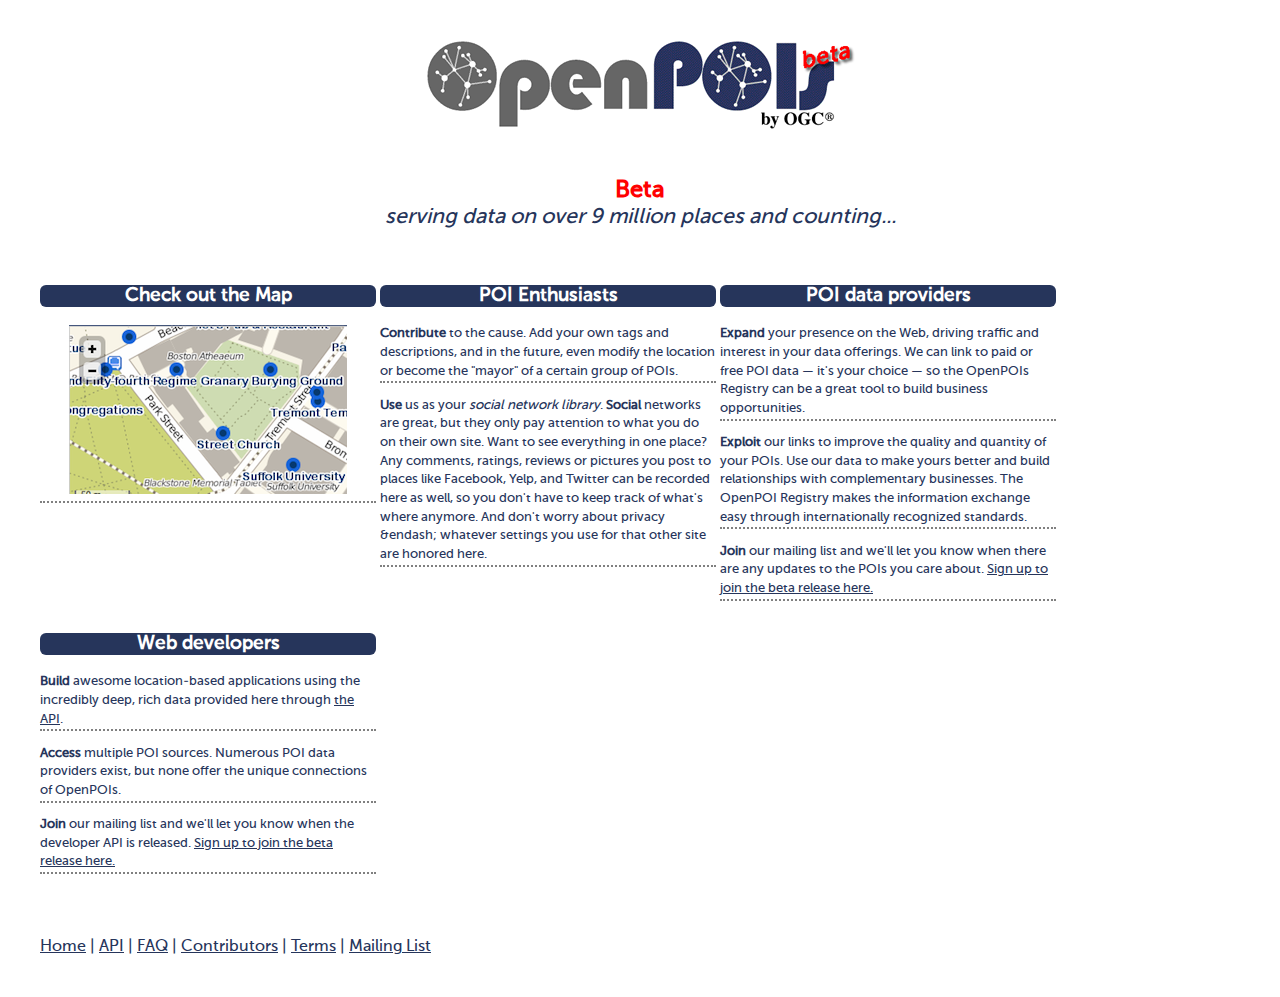
<file: index.html>
<!DOCTYPE html PUBLIC "-//W3C//DTD HTML 4.01//EN">
<html>
  <head>
	<meta http-equiv="content-type" content="text/html; charset=utf-8">
        <meta name="viewport" content="width=device-width, initial-scale=1.0, maximum-scale=1.0, user-scalable=0">
        <meta name="apple-mobile-web-app-capable" content="yes">

		<title>OpenPOIs Registry</title>
		<link type="text/css" rel="stylesheet" href="css/MyFontsWebfontsKit.css">
		<link rel="stylesheet" href="css/main.css" type="text/css">
	</head>
	<body>
		<script type="text/javascript">
(function(d, s, id) {
		var js, fjs = d.getElementsByTagName(s)[0];
		if (d.getElementById(id)) return;
		js = d.createElement(s); js.id = id;
		js.src = "//connect.facebook.net/en_US/all.js#xfbml=1&appId=473919912642476";
		fjs.parentNode.insertBefore(js, fjs);
		}(document, 'script', 'facebook-jssdk'));
		</script>
		<div id="banner">
			<div id="title">
				<span id="badge">Beta</span>
			</div>
			<div id="sub">
				serving data on over 9 million places and counting...
			</div>
		</div><!--<p><b>What can I do with the OpenPOI Registry?</b></p>-->
		<div class="bar">
			<h3>
				Check out the Map
			</h3>
			<p align="center">
				<a href="map.html"><img src="graphics/bostoncommonmap_sm.png"></a>
			</p>
		</div>
		<div class="bar">
			<h3>
				POI Enthusiasts
			</h3>
			<p>
				<b>Contribute</b> to the cause. Add your own tags and descriptions, and in the future, even modify the location or become the "mayor" of a certain group of POIs.
			</p>
			<p>
				<b>Use</b> us as your <span style="font-style: italic;">social network library</span>. <b>Social</b> networks are great, but they only pay attention to what you do on their own site. Want to see everything in one place? Any comments, ratings, reviews or pictures you post to places like Facebook, Yelp, and Twitter can be recorded here as well, so you don't have to keep track of what's where anymore. And don't worry about privacy &amp;endash; whatever settings you use for that other site are honored here.
			</p>
		</div>
		<div class="bar">
			<h3>
				POI data providers
			</h3>
			<p>
				<b>Expand</b> your presence on the Web, driving traffic and interest in your data offerings. We can link to paid or free POI data — it's your choice — so the OpenPOIs Registry can be a great tool to build business opportunities.
			</p>
			<p>
				<b>Exploit</b> our links to improve the quality and quantity of your POIs. Use our data to make yours better and build relationships with complementary businesses. The OpenPOI Registry makes the information exchange easy through internationally recognized standards.
			</p>
			<p>
				<b>Join</b> our mailing list and we'll let you know when there are any updates to the POIs you care about. <a href="https://lists.opengeospatial.org/mailman/listinfo/openpoidb-announce">Sign up to join the beta release here.</a>
			</p>
		</div>
		<div class="bar">
			<h3>
				Web developers
			</h3>
			<p>
				<b>Build</b> awesome location-based applications using the incredibly deep, rich data provided here through <a href="api.php">the API</a>.
			</p>
			<p>
				<b>Access</b> multiple POI sources. Numerous POI data providers exist, but none offer the unique connections of OpenPOIs.
			</p>
			<p>
				<b>Join</b> our mailing list and we'll let you know when the developer API is released. <a href="https://lists.opengeospatial.org/mailman/listinfo/openpoidb-announce">Sign up to join the beta release here.</a>
			</p>
		</div>
		<p>
			&nbsp;
		</p>
		<p>
			<!-- end bars -->
		</p>
		<div id="footer">
			<a href="/">Home</a> | <a href="api.php">API</a> | <a href="faq.php">FAQ</a> | <a href="contributors.php">Contributors</a> | <a href="terms.php">Terms</a> | <a href="https://lists.opengeospatial.org/mailman/listinfo/openpoidb-announce">Mailing List</a>
		</div>
	</body>
</html>
</file>
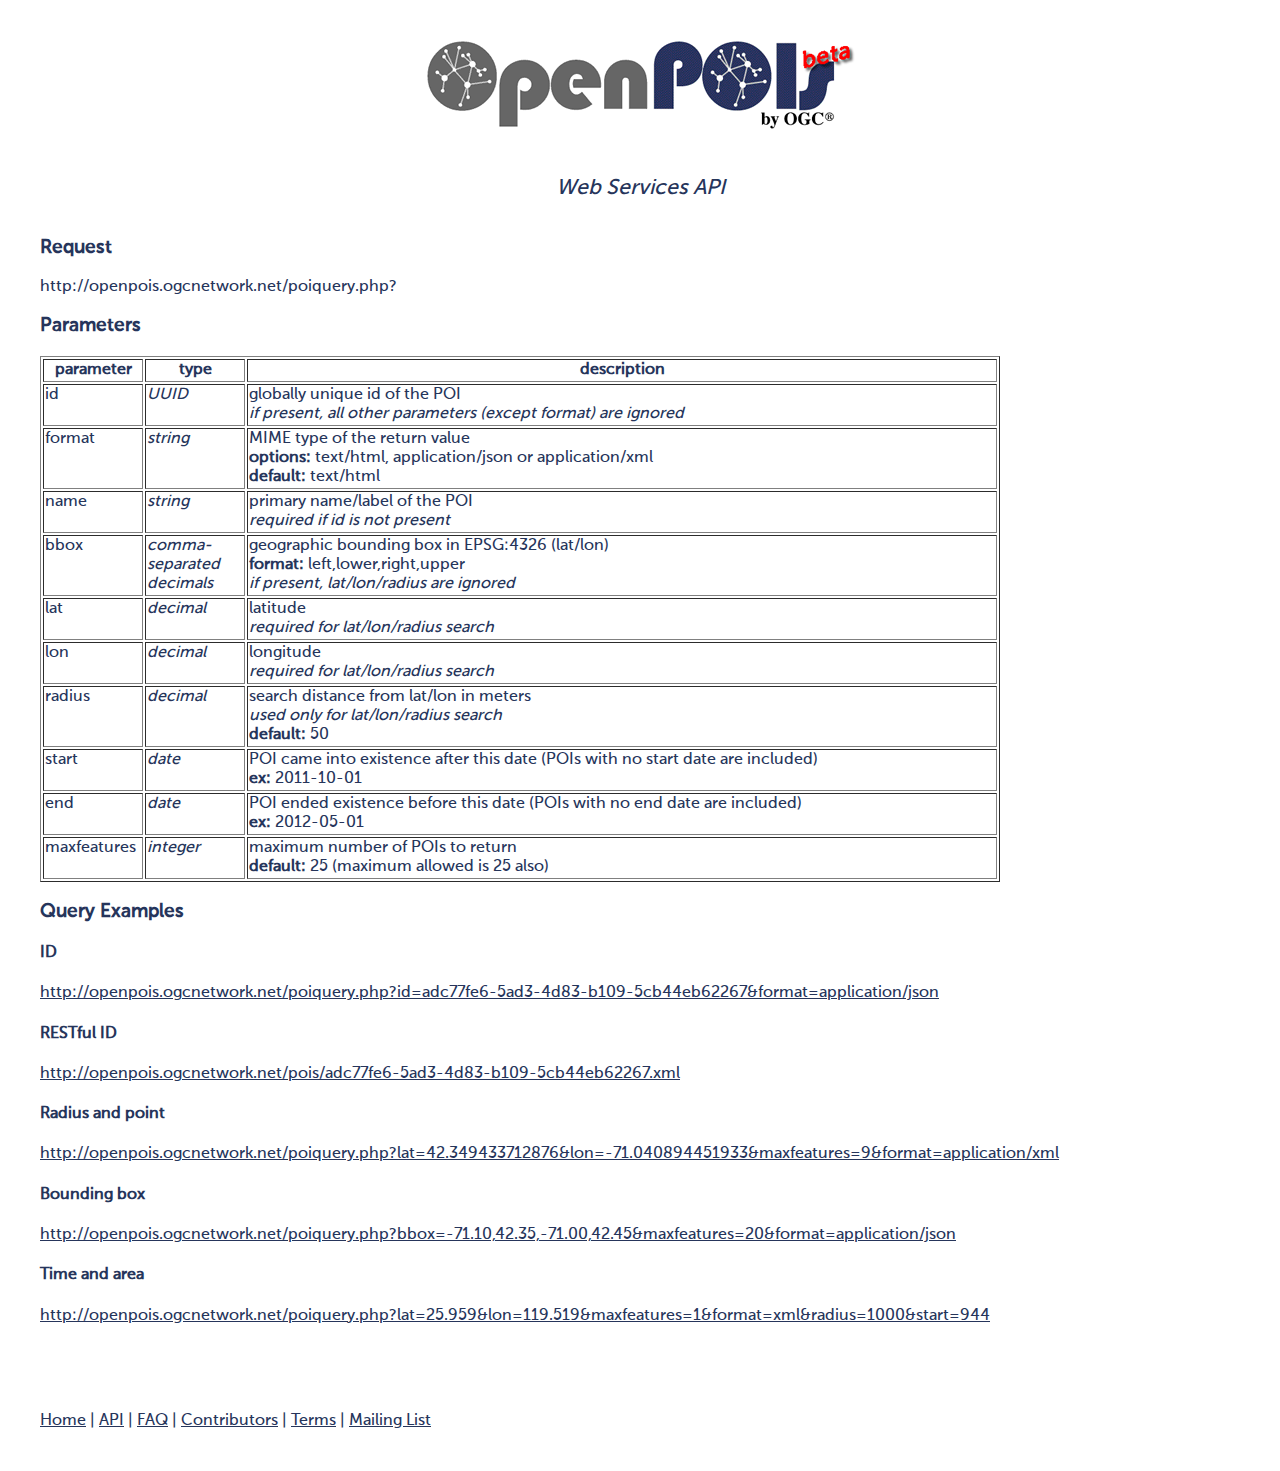
<file: api.html>
<?xml version="1.0" encoding="UTF-8"?>
<!DOCTYPE html><html xmlns="http://www.w3.org/1999/xhtml">
  <head>
    <meta content="text/html; charset=UTF-8" http-equiv="content-type" />
    <title>OpenPOI Registry Web Services API</title>
	<link type="text/css" rel="stylesheet" href="css/MyFontsWebfontsKit.css">
    <link type="text/css" rel="stylesheet" href="css/main.css" />
  </head>
  <body>
<div id="fb-root"></div>
<script>(function(d, s, id) {
  var js, fjs = d.getElementsByTagName(s)[0];
  if (d.getElementById(id)) return;
  js = d.createElement(s); js.id = id;
  js.src = "//connect.facebook.net/en_US/all.js#xfbml=1&appId=473919912642476";
  fjs.parentNode.insertBefore(js, fjs);
}(document, 'script', 'facebook-jssdk'));</script>
    
    <div id="banner">
      <div id="title"></div>
      <div id="sub">Web Services API</div>
    </div>
    <h3>Request</h3>
    <span class="codehl">http://openpois.ogcnetwork.net/poiquery.php?</span>
    <h3>Parameters</h3>
    <table border="1" width="80%">
      <tbody>
        <tr>
          <th width="96" scope="col">parameter</th>
          <th width="96" scope="col">type</th>
          <th scope="col">description</th>
        </tr>
        <tr>
          <td>id</td>
          <td><em>UUID</em></td>
          <td>globally unique id of the POI<br />
            <em>if present, all other parameters (except format) are ignored</em></td>
        </tr>
        <tr>
          <td>format</td>
          <td><em>string<br />
            </em></td>
          <td>MIME type of the return value<br />
              <strong>options:</strong> text/html, application/json or
              application/xml <br />
              <strong>default:</strong> text/html
          </td>
        </tr>
        <tr>
          <td>name</td>
          <td><em>string</em></td>
          <td>primary name/label of the POI<br />
            <em>required if id is not present</em></td>
        </tr>
        <tr>
          <td>bbox</td>
          <td><em>comma-separated decimals</em></td>
          <td>geographic bounding box in EPSG:4326 (lat/lon)<br />
            <strong>format:</strong> left,lower,right,upper<br />
            <em>if present, lat/lon/radius are ignored</em></td>
        </tr>
        <tr>
          <td>lat</td>
          <td><em>decimal</em></td>
          <td>latitude<br />
            <em>required for lat/lon/radius search</em></td>
        </tr>
        <tr>
          <td>lon</td>
          <td><em>decimal</em></td>
          <td>longitude<br />
            <em>required for lat/lon/radius search</em></td>
        </tr>
        <tr>
          <td>radius</td>
          <td><em>decimal</em></td>
          <td>search distance from lat/lon in meters<br />
              <em>used only for lat/lon/radius search<br />
              </em><strong>default:</strong> 50
          </td>
        </tr>
        <tr>
          <td>start</td>
          <td><em>date</em></td>
          <td>POI came into existence after this date (POIs with no start date
            are included)<br />
            <strong>ex:</strong> 2011-10-01</td>
        </tr>
        <tr>
          <td>end</td>
          <td><em>date</em></td>
          <td>POI ended existence before this date (POIs with no end date are
            included)<br />
            <strong>ex:</strong> 2012-05-01</td>
        </tr>
        <tr>
          <td>maxfeatures</td>
          <td><em>integer</em></td>
          <td>maximum number of POIs to return<br />
            <strong>default:</strong> 25 (maximum allowed is 25 also)</td>
        </tr>
      </tbody>
    </table>
    <h3>Query Examples</h3>
    <h4>ID</h4>
    <p class="codehl"><a href="http://openpois.ogcnetwork.net/poiquery.php?id=adc77fe6-5ad3-4d83-b109-5cb44eb62267&amp;format=application/json"
        target="_new">http://openpois.ogcnetwork.net/poiquery.php?id=adc77fe6-5ad3-4d83-b109-5cb44eb62267&amp;format=application/json
        </a></p>
    <h4>RESTful ID</h4>
    <p class="codehl"><a href="http://openpois.ogcnetwork.net/pois/adc77fe6-5ad3-4d83-b109-5cb44eb62267.xml"
        target="_new">http://openpois.ogcnetwork.net/pois/adc77fe6-5ad3-4d83-b109-5cb44eb62267.xml</a></p>
    <h4>Radius and point</h4>
    <p class="codehl"><a href="http://openpois.ogcnetwork.net/poiquery.php?lat=42.349433712876&amp;lon=-71.040894451933&amp;maxfeatures=9&amp;format=application/xml"
        target="_new">http://openpois.ogcnetwork.net/poiquery.php?lat=42.349433712876&amp;lon=-71.040894451933&amp;maxfeatures=9&amp;format=application/xml</a></p>
    <h4>Bounding box</h4>
    <p><span class="codehl"><a href="http://openpois.ogcnetwork.net/poiquery.php?bbox=-71.10,42.35,-71.00,42.45&amp;maxfeatures=20&format=application/json"
          target="_new">http://openpois.ogcnetwork.net/poiquery.php?bbox=-71.10,42.35,-71.00,42.45&amp;maxfeatures=20&format=application/json</a></span></p>
    <h4>Time and area</h4>
    <p class="codehl"><a href="http://openpois.ogcnetwork.net/poiquery.php?lat=25.959&amp;lon=119.519&amp;maxfeatures=1&amp;format=xml&amp;radius=1000&amp;start=944"
        target="_new">http://openpois.ogcnetwork.net/poiquery.php?lat=25.959&amp;lon=119.519&amp;maxfeatures=1&amp;format=xml&amp;radius=1000&amp;start=944</a></p>
    <p><br />
    </p>
    <div data-show-faces="true" data-width="450" data-send="true" data-href="http://openpois.ogcnetwork.net/api.html"
      class="fb-like"></div>
    <p><br />
    </p>
    <!-- footer -->
    <div id="footer"> <a href="/">Home</a> | <a href="api.html">API</a> | <a
        href="faq.html">FAQ</a> | 
        <a href="contributors.html">Contributors</a> | 
		<a href="terms.html">Terms</a> | 
		<a href="https://lists.opengeospatial.org/mailman/listinfo/openpoidb-announce">Mailing
        List</a> </div>
  </body>
</html>
</file>
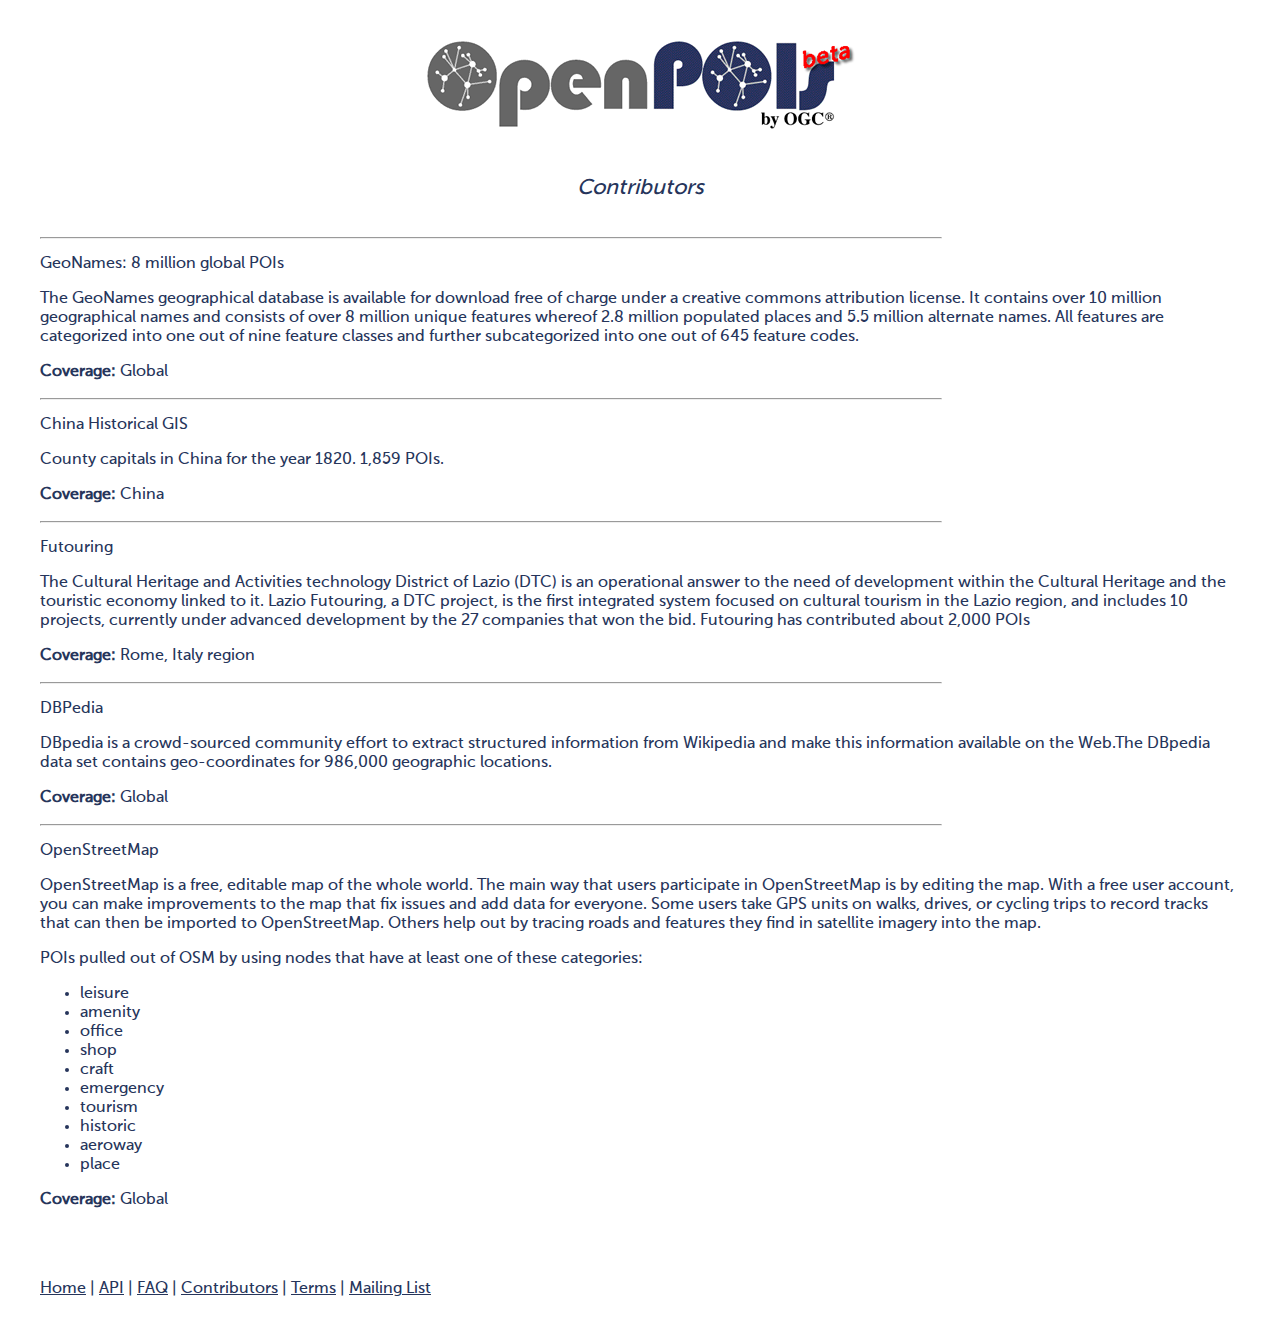
<file: contributors.html>
<!--?xml version="1.0" encoding="UTF-8"?-->
<!DOCTYPE html><html xmlns="http://www.w3.org/1999/xhtml">
  <head>
    <meta content="text/html; charset=UTF-8" http-equiv="content-type" />
    <title>OpenPOI Registry Contributors</title>
	<link type="text/css" rel="stylesheet" href="css/MyFontsWebfontsKit.css">
    <link type="text/css" rel="stylesheet" href="css/main.css" />
  </head>
  <body>
    <div id="banner">
    	<div id="title">
    		<div id="sub">Contributors</div>
		</div>
    </div>
	<hr width="75%" align="left"/>
    <p class="question">GeoNames: 8 million global POIs</p>
    <p class="answer">The GeoNames geographical database is available for download free of charge under a creative commons attribution license. It contains over 10 million geographical names and consists of over 8 million unique features whereof 2.8 million populated places and 5.5 million alternate names. All features are categorized into one out of nine feature classes and further subcategorized into one out of 645 feature codes.</p>
    <p class="answer"><b>Coverage: </b>Global</p>

	<hr width="75%" align="left"/>
    <p class="question">China Historical GIS</p>
    <p class="answer">County capitals in China for the year 1820. 1,859 POIs.</p>
    <p class="answer"><b>Coverage: </b>China</p>

	<hr width="75%" align="left"/>
    <p class="question">Futouring</p>
    <p class="answer">The Cultural Heritage and Activities technology District of Lazio (DTC) is an operational answer to the need of development within the Cultural Heritage and the touristic economy linked to it. Lazio Futouring, a DTC project, is the first integrated system focused on cultural tourism in the Lazio region, and includes 10 projects, currently under advanced development by the 27 companies that won the bid. Futouring has contributed about 2,000 POIs</p>
    <p class="answer"><b>Coverage: </b>Rome, Italy region</p>

	<hr width="75%" align="left"/>
    <p class="question">DBPedia</p>
    <p class="answer">DBpedia is a crowd-sourced community effort to extract structured information from Wikipedia and make this information available on the Web.The DBpedia data set contains geo-coordinates for 986,000 geographic locations.</p>
    <p class="answer"><b>Coverage: </b>Global</p>

	<hr width="75%" align="left"/>
    <p class="question">OpenStreetMap</p>
    <p class="answer">OpenStreetMap is a free, editable map of the whole world. The main way that users participate in OpenStreetMap is by editing the map. With a free user account, you can make improvements to the map that fix issues and add data for everyone. Some users take GPS units on walks, drives, or cycling trips to record tracks that can then be imported to OpenStreetMap. Others help out by tracing roads and features they find in satellite imagery into the map.</p>
    <p class="answer">POIs pulled out of OSM by using nodes that have at least one of these categories:
		<ul>
			<li>leisure</li>
			<li>amenity</li>
			<li>office</li>
			<li>shop</li>
			<li>craft</li>
			<li>emergency</li>
			<li>tourism</li>
			<li>historic</li>
			<li>aeroway</li>
			<li>place</li>
		</ul>
	</p>
    <p class="answer"><b>Coverage: </b>Global</p>

    <p> <br />
      <br />
    </p>
    <div id="footer">
    	<a href="/">Home</a> | <a href="api.html">API</a> | 
    	<a href="faq.html">FAQ</a> | 
        <a href="contributors.html">Contributors</a> | 
        <a href="terms.html">Terms</a> | 
	    <a href="https://lists.opengeospatial.org/mailman/listinfo/openpoidb-announce">Mailing List</a>
    </div>
  </body>
</html>
</file>
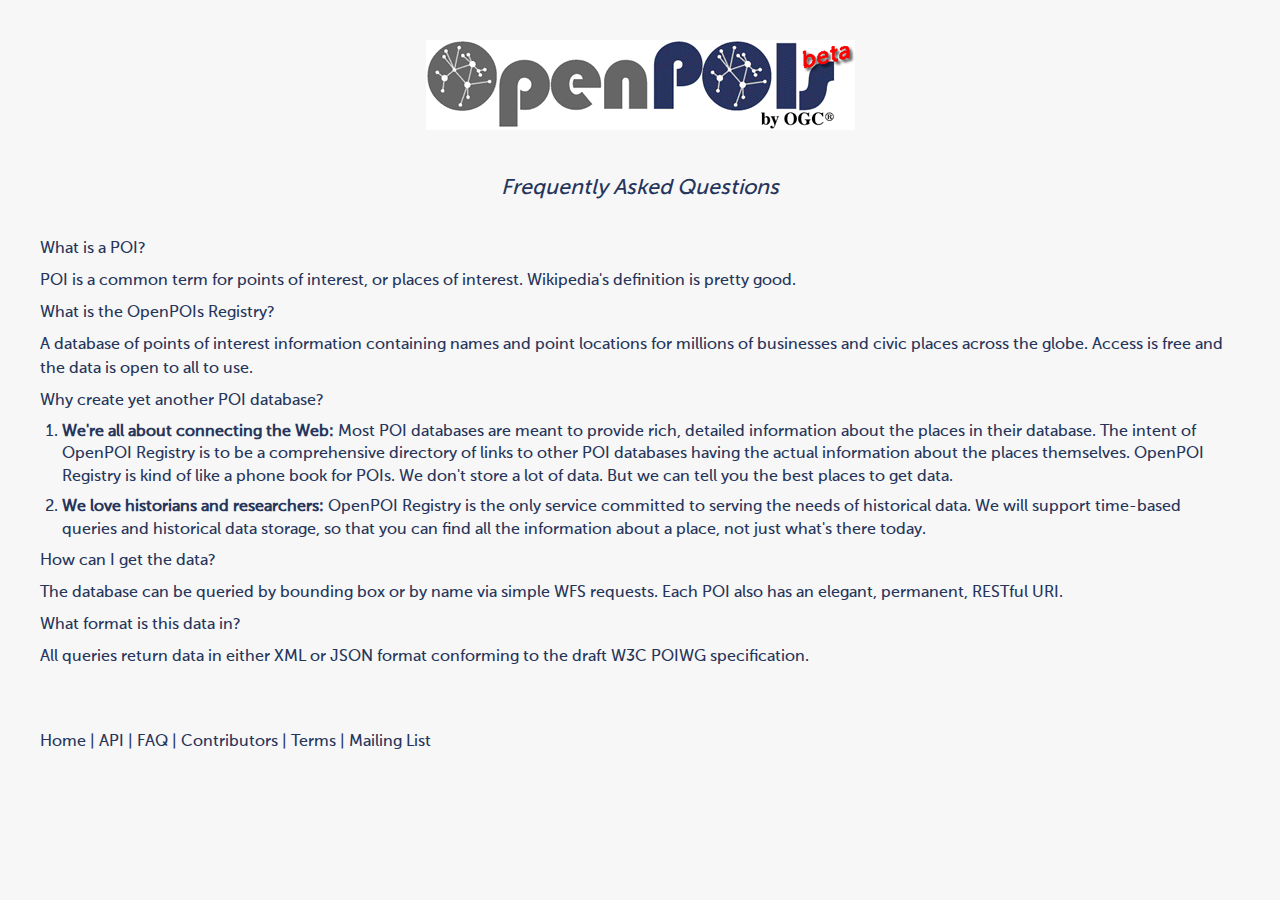
<file: faq.html>
<!--?xml version="1.0" encoding="UTF-8"?-->
<!DOCTYPE html><html xmlns="http://www.w3.org/1999/xhtml">
  <head>
    <meta content="text/html; charset=UTF-8" http-equiv="content-type" />
        <meta name="viewport" content="width=device-width, initial-scale=1.0, maximum-scale=1.0, user-scalable=0">
        <meta name="apple-mobile-web-app-capable" content="yes">
    <title>OpenPOI Registry FAQ</title>
    <link type="text/css" rel="stylesheet" href="css/ink/css/ink.css" />
    <link type="text/css" rel="stylesheet" href="css/MyFontsWebfontsKit.css" />
    <link type="text/css" rel="stylesheet" href="css/main.css" />
  </head>
  <body>
    <div id="banner">
    	<div id="title">
    		<div id="sub">Frequently Asked Questions</div>
		</div>
    </div>
    <p class="question">What is a POI?</p>
    <p class="answer">POI is a common term for points of interest, or places of
      interest. <a href="http://en.wikipedia.org/wiki/Point_of_interest">Wikipedia's
        definition</a> is pretty good.<br />
    </p>
    <p class="question">What is the OpenPOIs Registry?</p>
    <p class="answer">A database of points of interest information containing
      names and point locations for millions of businesses and civic places
      across the globe. Access is free and the data is open to all to use.</p>
    <p class="question">Why create yet another POI database?</p>
    <ol>
      <li><strong>We're all about connecting the Web:</strong> Most POI
        databases are meant to provide rich, detailed information about the
        places in their database. The intent of OpenPOI Registry is to be a
        comprehensive directory of links to other POI databases having the
        actual information about the places themselves. OpenPOI Registry is kind of
        like a phone book for POIs. We don't store a lot of data. But we can
        tell you the best places to get data.</li>
      <li><strong>We love historians and researchers:</strong> OpenPOI Registry is the
        only service committed to serving the needs of historical data. We will
        support time-based queries and historical data storage, so that you can
        find all the information about a place, not just what's there today.</li>
    </ol>
    <p class="question">How can I get the data?</p>
    <p class="answer">The database can be queried by bounding box or by name via
      simple WFS requests. Each POI also has an elegant, permanent, RESTful URI.<br />
    </p>
    <p class="question">What format is this data in?</p>
    <p class="answer">All queries return data in either XML or JSON format
      conforming to the <a href="http://www.w3.org/2010/POI/documents/Core/latest">draft
        W3C POIWG specification</a>. <br />
    </p>
    <p class="answer"> <br />
      <br />
    </p>
    <div id="footer">
    	<a href="/">Home</a> | <a href="api.html">API</a> | 
    	<a href="faq.html">FAQ</a> | 
        <a href="contributors.html">Contributors</a> | 
        <a href="terms.html">Terms</a> | 
	    <a href="https://lists.opengeospatial.org/mailman/listinfo/openpoidb-announce">Mailing List</a>
    </div>
  </body>
</html>
</file>
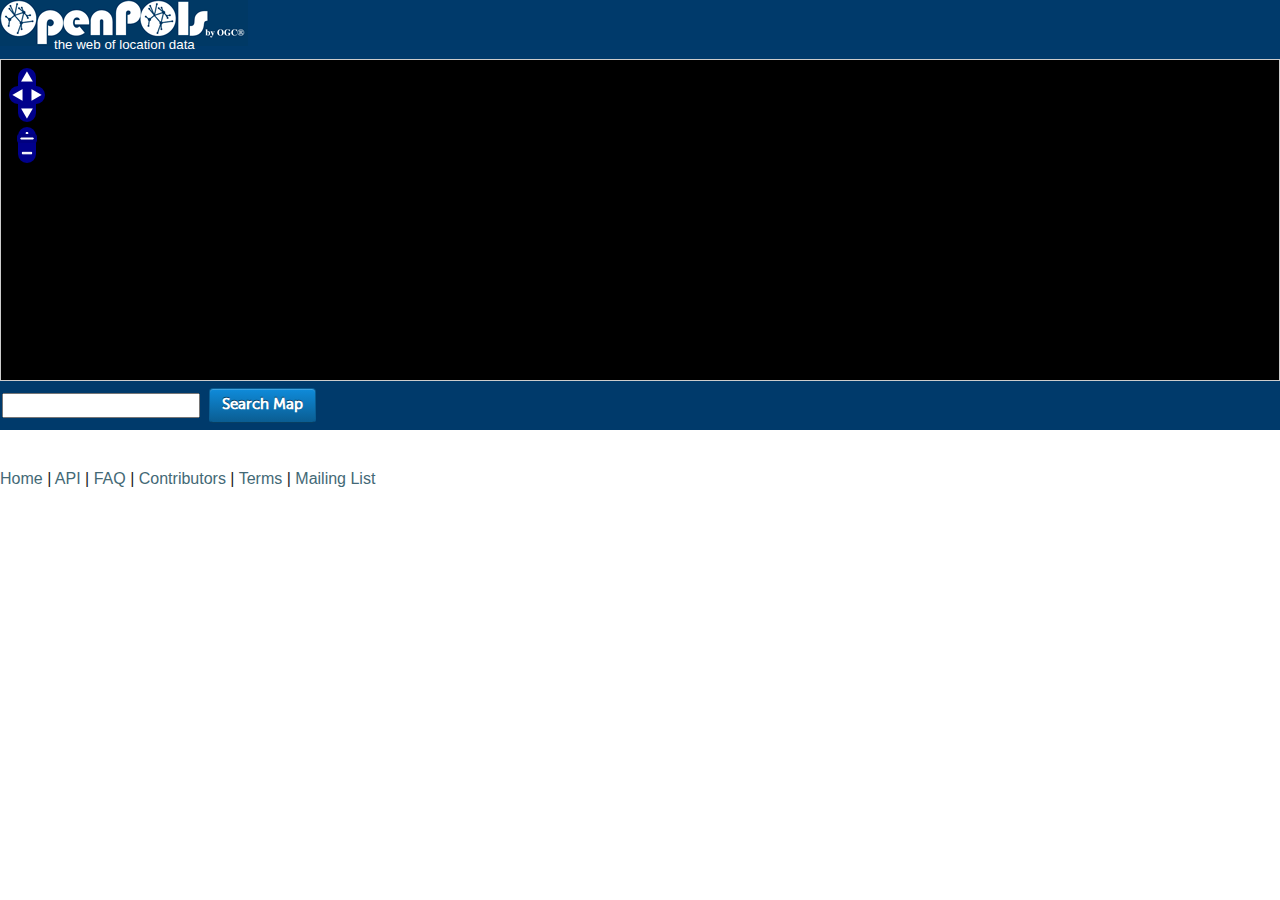
<file: map.html>
<!DOCTYPE html>
<head>
	<meta http-equiv="content-type" content="text/html; charset=utf-8">
	<meta http-equiv="Pragma" content="no-cache">
	<meta name="viewport" content="width=device-width, initial-scale=1.0, maximum-scale=1.0, user-scalable=0">
	<meta name="apple-mobile-web-app-capable" content="yes">
	<link rel="icon" type="image/png" href="/graphics/favicon.png" />
	<link type="text/css" rel="stylesheet" href="/css/MyFontsWebfontsKit.css">
	<link type="text/css" rel="stylesheet" href="/css/ink/css/ink.css">
	<link type="text/css" rel="stylesheet" href="/css/style.css">
	<!--[if IE]>
	<link rel="stylesheet" href="css/ink/css/ink-ie.css" type="text/css" media="screen" title="none" charset="utf-8">
  	<![endif]-->
	<link rel="stylesheet" href="css/poi.css" type="text/css">
	<link rel="stylesheet" href="css/map.css" type="text/css">
	<script src="js/jquery-1.7.1.min.js"></script>
  <script src="js/openlayers/OpenLayers.js"></script>
	<script src="js/map.js"></script>
	<title>OpenPOIs Atlas</title>
    </head>

	<body bgcolor="#efebe2">
		<div id="banner">
			<span id="title"></span>
			<span id="sub">the web of location data</span>
		</div>
		<div id="map" class="smallmap"></div>
		<div id="sidebar">
			<div id="search">
				<form id="searchform" action="">
					<input id="searchname" type="text" size="24" />
					<input class="ink-button info" id="searchsubmit" type="submit" value="Search Map" />
				</form>
			</div>
		</div>
	    <p>&nbsp;</p>
	    <p><!-- end bars --></p>
	    <div id="footer">
	    	<a href="/">Home</a> | <a href="api.php">API</a> | 
	        <a href="faq.php">FAQ</a> | 
	        <a href="contributors.php">Contributors</a> | 
	        <a href="terms.php">Terms</a> | 
		    <a href="https://lists.opengeospatial.org/mailman/listinfo/openpoidb-announce">Mailing List</a>
	    </div>
	</body>
</html>
</file>
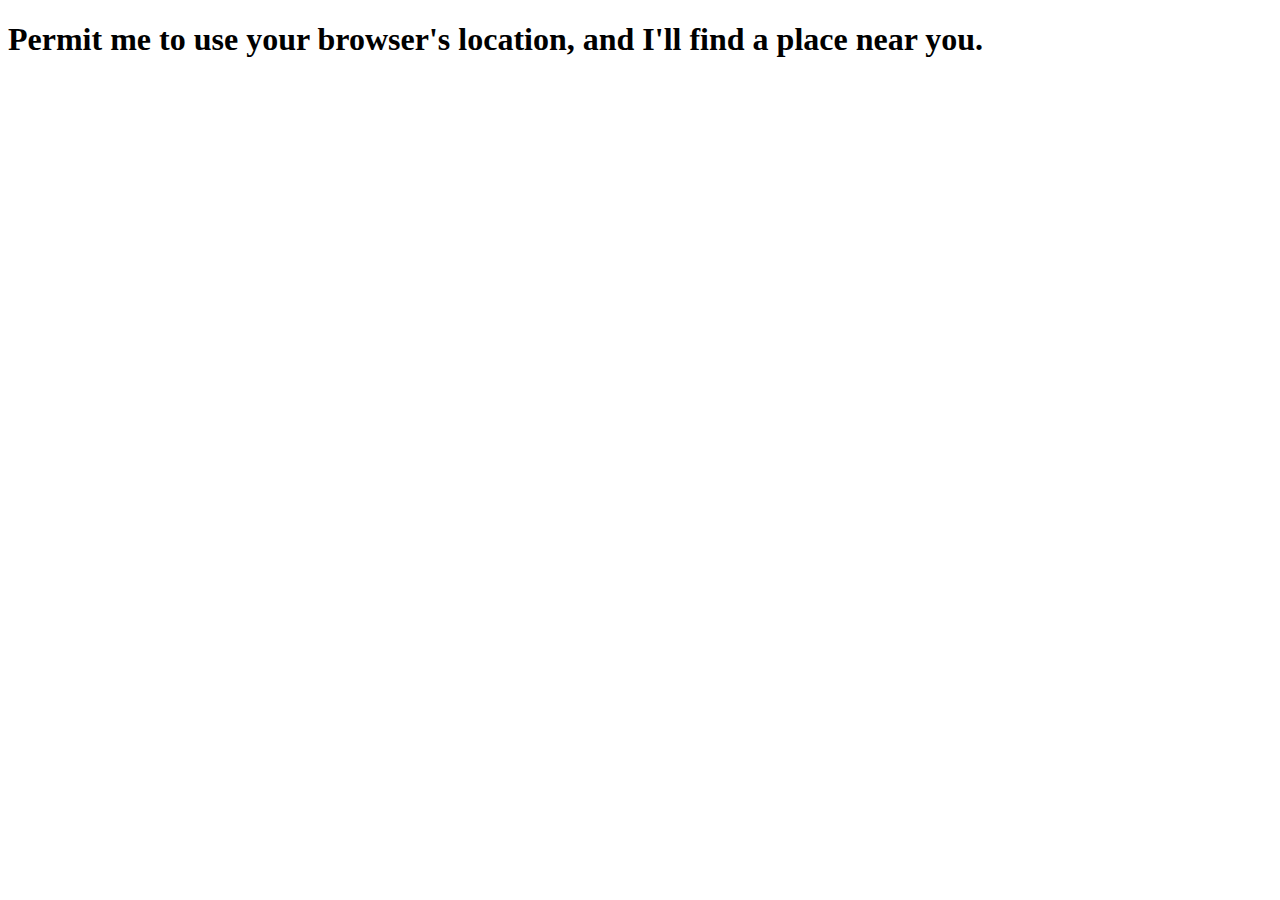
<file: random.html>
<!DOCTYPE html>
<head>
	<meta http-equiv="content-type" content="text/html; charset=utf-8">
	<meta http-equiv="Pragma" content="no-cache">
	<meta name="viewport" content="width=device-width, initial-scale=1.0, maximum-scale=1.0, user-scalable=0">
	<meta name="apple-mobile-web-app-capable" content="yes">
	<script src="js/modernizr.geolocation.js"></script>
	<script src="js/random.js"></script>
</head>
<body>
	<h1>Permit me to use your browser's location, and I'll find a place near you.</h1>
</body>
</html>
</file>
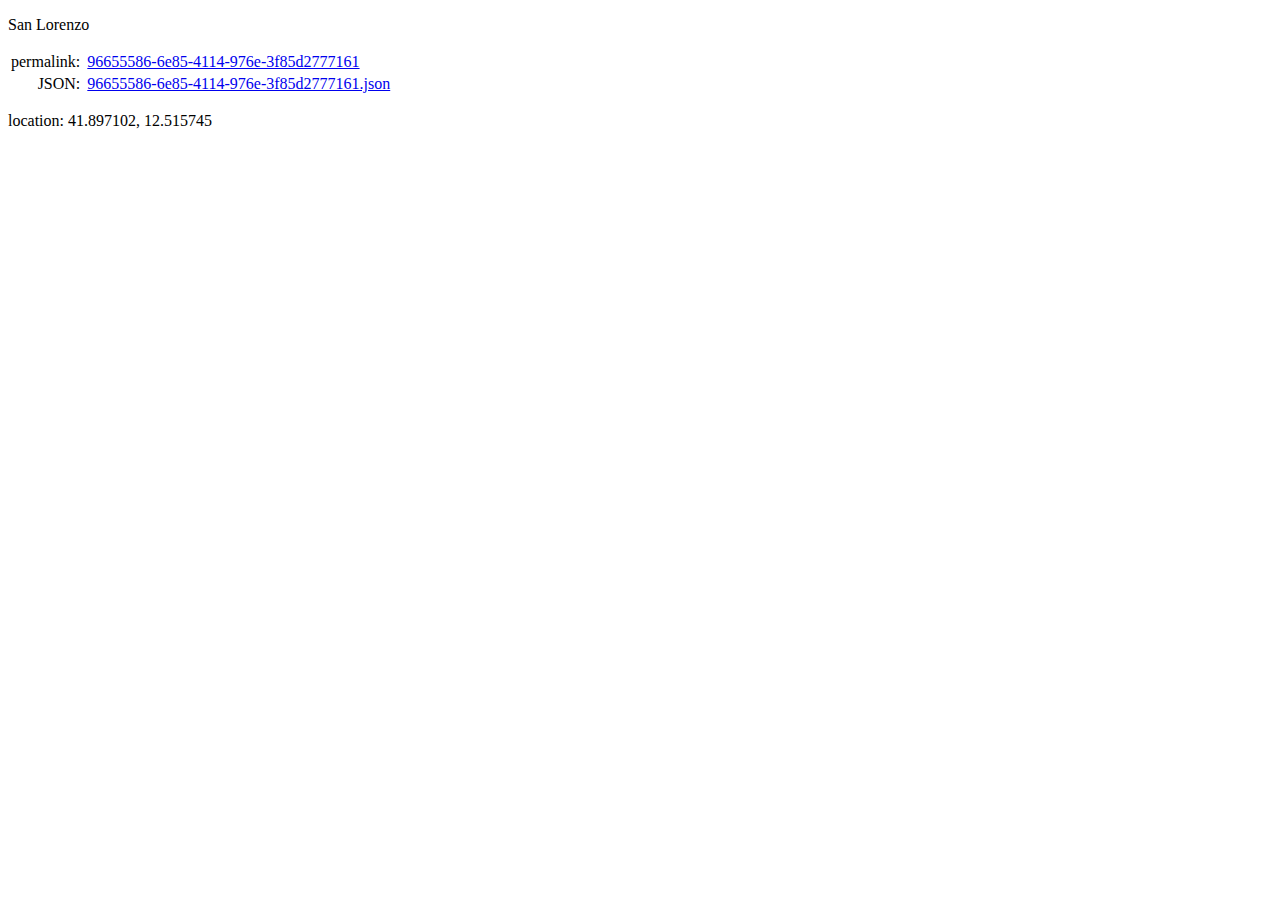
<file: microdata/test.html>
<!DOCTYPE html>
<html>
  <head>
	<title>OpenPOIs Atlas - San Lorenzo</title>
  </head>
<body>
<div id="data" itemscope itemtype="http://schema.org/Place">
	<div id="poiname"><p class="headline" itemprop="name">San Lorenzo</p></div>
	<div id="poiitems" class="poiinfosection">
		<div id="source">
<table>
<tr>
<td style="text-align:right;padding-right:4px">permalink:</td>
<td><a itemprop="url" href="http://openpois.ogcnetwork.net/pois/96655586-6e85-4114-976e-3f85d2777161" target="_blank">96655586-6e85-4114-976e-3f85d2777161</a></td>
</tr>
<tr>
<td style="text-align:right;padding-right:4px">JSON:</td>
<td><a href="http://openpois.ogcnetwork.net/pois/96655586-6e85-4114-976e-3f85d2777161.json" target="_blank">96655586-6e85-4114-976e-3f85d2777161.json</a></td></tr>
</table>
<meta itemprop="map" content="http://openpois.ogcnetwork.net/pois/map.html?id=96655586-6e85-4114-976e-3f85d2777161"/>
</div>
</div>
<div id="poilocation" class="poiinfosection" itemprop="geo" itemscope itemtype="http://schema.org/GeoCoordinates">
<p class="subhead">location: <span itemprop="latitude">41.897102</span>, <span itemprop="longitude">12.515745</span></p></div>
</div>
</body></html>
</file>
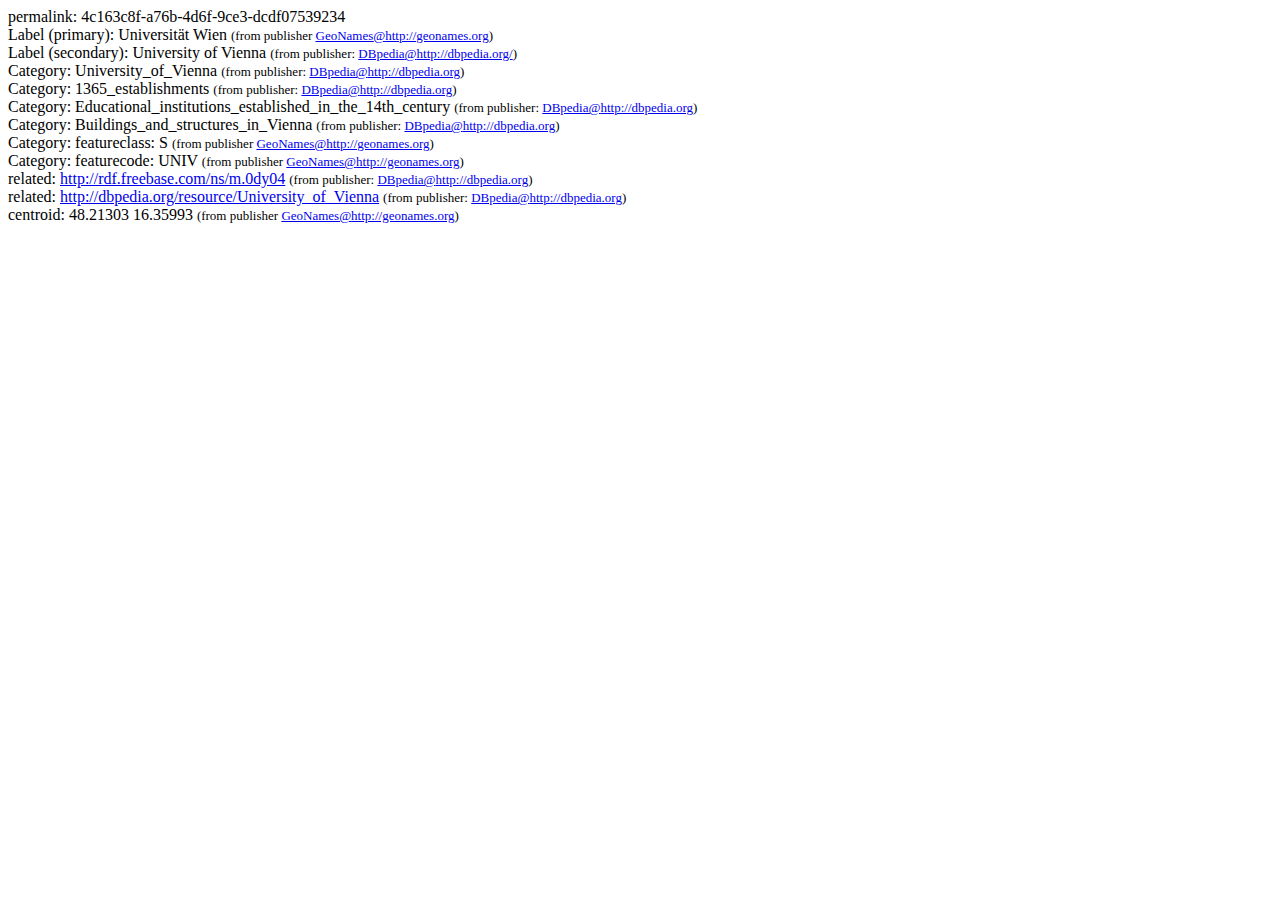
<file: microdata/vienna.html>
<!DOCTYPE html PUBLIC "-//W3C//DTD XHTML 1.0 Transitional//EN" "http://www.w3.org/TR/xhtml1/DTD/xhtml1-transitional.dtd">
<html xmlns="http://www.w3.org/1999/xhtml">
<head>
<meta http-equiv="Content-Type" content="text/html; charset=UTF-8" />
<title>Universität Wien - 4c163c8f-a76b-4d6f-9ce3-dcdf07539234</title>
<style type="text/css">
.poilabel {
	list-style-type: disc;
	list-style-position: inside;
}
.author {
	font-size: small;
}
</style>
</head>

<body>
<div itemscope itemtype="http://schema.org/POI">
<div class="id">permalink: 
	<span itemprop="id">4c163c8f-a76b-4d6f-9ce3-dcdf07539234</span>
</div>

<div class="poilabel">
	<span itemprop="label" itemscope itemtype="http://schema.org/POI/Label">Label (<span itemprop="term">primary</span>): <span itemprop="value">Universität Wien</span>
    	<span class="author" itemprop="author" itemscope itemtype="http://schema.org/POI/Author"> (from <span itemprop="term">publisher</span> <a href="http://geonames.org" itemprop="url"><span itemprop="value">GeoNames</span>@<span itemprop="id">http://geonames.org</span></a>)</span><!--end author-->
    </span><br/><!--end label-->
	<span itemprop="label" itemscope itemtype="http://schema.org/POI/Label">Label (<span itemprop="term">secondary</span>): <span itemprop="value">University of Vienna</span>
    	<span class="author" itemprop="author" itemscope itemtype="http://schema.org/POI/Author"> (from <span itemprop="term">publisher</span>: <a href="http://dbpedia.org" itemprop="url"><span itemprop="value">DBpedia</span>@<span itemprop="id">http://dbpedia.org/<span></a>)</span>
    </span><br/>
</div>

<div class="category">
    <div itemprop="category" itemscope itemtype="http://schema.org/POI/Category">Category: 
        <span itemprop="term">University_of_Vienna</span>
    	<span class="author" itemprop="author" itemscope itemtype="http://schema.org/POI/Author"> (from <span itemprop="term">publisher</span>: <a href="http://dbpedia.org" itemprop="url"><span itemprop="value">DBpedia@<span itemprop="id">http://dbpedia.org</span></span></a>)</span>    
    </div>
    <div itemprop="category" itemscope itemtype="http://schema.org/POI/Category">Category: 
        <span itemprop="term">1365_establishments</span>
    	<span class="author" itemprop="author" itemscope itemtype="http://schema.org/POI/Author"> (from <span itemprop="term">publisher</span>: <a href="http://dbpedia.org" itemprop="url"><span itemprop="value">DBpedia@<span itemprop="id">http://dbpedia.org</span></span></a>)</span>    
    </div>
    <div itemprop="category" itemscope itemtype="http://schema.org/POI/Category">Category: 
        <span itemprop="term">Educational_institutions_established_in_the_14th_century</span>
    	<span class="author" itemprop="author" itemscope itemtype="http://schema.org/POI/Author"> (from <span itemprop="term">publisher</span>: <a href="http://dbpedia.org" itemprop="url"><span itemprop="value">DBpedia@<span itemprop="id">http://dbpedia.org</span></span></a>)</span>    
    </div>
    <div itemprop="category" itemscope itemtype="http://schema.org/POI/Category">Category: 
        <span itemprop="term">Buildings_and_structures_in_Vienna</span>
    	<span class="author" itemprop="author" itemscope itemtype="http://schema.org/POI/Author"> (from <span itemprop="term">publisher</span>: <a href="http://dbpedia.org" itemprop="url"><span itemprop="value">DBpedia@<span itemprop="id">http://dbpedia.org</span></span></a>)</span>    
    </div>
    <div itemprop="category" itemscope itemtype="http://schema.org/POI/Category">Category: 
        <span itemprop="term">featureclass</span>: <span itemprop="value">S</span>
        <span class="author" itemprop="author" itemscope itemtype="http://schema.org/POI/Author"> (from <span itemprop="term">publisher</span> <a href="http://geonames.org" itemprop="url"><span itemprop="value">GeoNames@<span itemprop="id">http://geonames.org</span></span></a>)</span>
    </div>
    <div itemprop="category" itemscope itemtype="http://schema.org/POI/Category">Category: 
        <span itemprop="term">featurecode</span>: <span itemprop="value">UNIV</span>
        <span class="author" itemprop="author" itemscope itemtype="http://schema.org/POI/Author"> (from <span itemprop="term">publisher</span> <a href="http://geonames.org" itemprop="url"><span itemprop="value">GeoNames@<span itemprop="id">http://geonames.org</span></span></a>)</span>
    </div>
</div><!-- end categories -->

<div class="link">
    <div itemprop="link" itemscope itemtype="http://schema.org/POI/Link"><span itemprop="term">related</span>: <a href="http://rdf.freebase.com/ns/m.0dy04" itemprop="url">http://rdf.freebase.com/ns/m.0dy04</a> 
    	<span class="author" itemprop="author" itemscope itemtype="http://schema.org/POI/Author"> (from <span itemprop="term">publisher</span>: <a href="http://dbpedia.org" itemprop="url"><span itemprop="value">DBpedia@<span itemprop="id">http://dbpedia.org</span></span></a>)</span>    
    </div>
</div>
<div class="link">
    <div itemprop="link" itemscope itemtype="http://schema.org/POI/Link"><span itemprop="term">related</span>: <a href="http://dbpedia.org/resource/University_of_Vienna" itemprop="url"><span itemprop="href">http://dbpedia.org/resource/University_of_Vienna</span></a> 
    	<span class="author" itemprop="author" itemscope itemtype="http://schema.org/POI/Author"> (from <span itemprop="term">publisher</span>: <a href="http://dbpedia.org" itemprop="url"><span itemprop="value">DBpedia@<span itemprop="id">http://dbpedia.org</span></span></a>)</span>
    </div>
</div>
    
<div class="location" itemscope itemtype="http://schema.org/POI/Location">
        <div itemscope itemtype="http://schema.org/POI/Location/point">
            <span itemprop="term">centroid</span>: <span itemprop="poslist">48.21303 16.35993</span>
            <span class="author" itemprop="author" itemscope itemtype="http://schema.org/POI/Author"> (from <span itemprop="term">publisher</span> <a href="http://geonames.org" itemprop="url"><span itemprop="value">GeoNames@<span itemprop="id">http://geonames.org</span></span></a>)</span>
        </div>
</div>

</div><!-- end POI -->

</body>
</html>
</file>
<file: css/MyFontsWebfontsKit.css>
/* @license
 * MyFonts Webfont Build ID 2401479, 2012-10-30T22:33:57-0400
 * 
 * The fonts listed in this notice are subject to the End User License
 * Agreement(s) entered into by the website owner. All other parties are 
 * explicitly restricted from using the Licensed Webfonts(s).
 * 
 * You may obtain a valid license at the URLs below.
 * 
 * Webfont: Museo Sans 500 by exljbris
 * URL: http://www.myfonts.com/fonts/exljbris/museo-sans/500/
 * Copyright: Copyright (c) 2008 by Jos Buivenga. All rights reserved.
 * Licensed pageviews: Unlimited
 * 
 * 
 * License: http://www.myfonts.com/viewlicense?type=web&buildid=2401479
 * 
 * © 2012 Bitstream Inc
*/
@font-face {font-family: 'MuseoSans-500';src: url('webfonts/24A4C7_0_0.eot');src: url('webfonts/24A4C7_0_0.eot?#iefix') format('embedded-opentype'),url('webfonts/24A4C7_0_0.woff') format('woff'),url('webfonts/24A4C7_0_0.ttf') format('truetype');}
</file>
<file: css/main.css>
/* @override http://localhost/openpoi/www/css/main.css */

body {
  font-family: MuseoSans-500, "Lucida Grande", Lucida, Verdana, sans-serif;
  font-size: 12pt;
  color: #26355B; /*#475a6b;*/
  margin: 40px;
}

#badge {
	font-size:18pt;
	color:#ff0000;
}

#banner {
/*  font-family: 'Doppio One', sans-serif;;*/
  font-weight: bold;
  width: 100%;
  display: block;
/*  background-color: #003a6b; */
  background-image: url(../graphics/logo_banner.png);
  background-repeat: no-repeat;
  background-position: center top;
  padding-top: 136px;
  margin-bottom: 36px;
}

a:link, a:visited {
  color: #26355B;
}

#title, #sub {
  width: 100%;
  font-weight: bold;
  text-align: center;
  font-size: 12pt;
}

#sub {
  font-size: 16pt;
  font-weight: normal;
  font-style: italic;
}

.bar {
  width: 336px;
  vertical-align: top;
  display: inline-block;
}

@media only screen and (max-width: 640px) {
  body {
    margin: 4px;
  }
  #banner {
    background-image: url(../graphics/logo_banner_sm.png);
    padding-top: 48px;
  }
  #badge {
    font-size: 12pt;
    position: relative;
    bottom: 12px;
  }
  .bar {
  	width: 100%;
  	display: block;
  }
  #sub {
    font-size: 10pt;
  }
}

.bar h3 {
  text-align: center;
  color: #fff;
  background-color: #26355B; /*#475a6b;*/
  -moz-border-radius: 6px;
  -webkit-border-radius: 6px;
  -khtml-border-radius: 6px;
  border-radius: 6px;
}

.bar p {
  font-size: 10pt;
  border-bottom: 2px dotted gray;
  line-height: 1.4;
}

td {
  vertical-align: top;
}

#login {
	font-size: 8pt;
  text-align: right;
  float: right;
  border: 2px solid #26355B;
}
#login:before {
  content:  "openid";
  text-align: justify;
  border: 2px solid #26355B;
  background-color: #26355B;
  color: #fff;
}
</file>
<file: css/ink/css/ink-ie.css>
form {

	&.ink-form-block {
	
		input[type="checkbox"], input[type="radio"] {
			margin-top: 0.45em;
		}
	
	}
}
</file>
<file: css/poi.css>
/* @override http://poi.local/css/poi.css */

/*#data {
  background-color: #efebe2;
  border: 8px solid #fff;
}*/

.headline {
  font-size: 135%;
  text-align: center;
/*  border: 2px dotted #797979;*/
  background-color: #fff; /*#f7ecc9;*/
  text-shadow: 1px 1px 0 #ccc;
  padding-bottom: 4px;
  padding-top: 8px;
}

.subhead {
  border-top: 1px dotted #797979;
  border-bottom: 1px dotted #797979;
  text-shadow: 1px 1px 0 white;
  /*padding-right: 8px;*/
  background-color: #e8ddbd; /*#efebe2;*/
  text-shadow: white 1px 1px 0px;
  margin-top: 0;
  font-size: 120%;
}

.poiinfosection {
  /*margin-left: 8px;
  margin-right: 16px;*/
  vertical-align: top;
  background-color: #efebe2;
  text-indent: 8px;
  padding-bottom: 8px;
}

#poiitems {
  background-color: #fff;
  margin-bottom: 0px;
}
#poidescriptions p {
  margin: 4px;
  padding: 2px;
  /*border: 4px groove #efebe2;*/
}

.place {
  font-size: 90%;
  padding-left: 16px;
  text-indent: -8px;
}
.tag .value {
  font-size: 120%;
  font-weight: bold;
  background-color: #e8ddbd; /*#ccf1ff;*/ /*#475a6b;*/
  -moz-border-radius: 6px;
  -webkit-border-radius: 6px;
  -khtml-border-radius: 6px;
  border-radius: 6px;
  padding: 2px;
}
.tag {
  font-size: 70%;
  font-style: italic;
  margin-left: 6px;
  /*background-color: #e8ddbd;*/
  -moz-border-radius: 6px;
  -webkit-border-radius: 6px;
  -khtml-border-radius: 6px;
  border-radius: 6px;
  line-height: 1.5;
}

#relatedplaces {
  table-layout: fixed;
  margin: 4px;
}
.relatedicon {
  width: 32px;
  color: #003A6B;
}
#relatedplaces .place {
  vertical-align: top;
  /*text-align: right;*/
  padding-right: 4px;
  padding-bottom: 4px;
  line-height: 1;
}
#relatedplaces .relatedicon {
  text-align: left;
  line-height: 1;
}
#relatedplaces .placeicons {
  text-align: left;
  line-height: 1;
}
#relatedplaces img {
  padding-left: 2px;
  background-color: #acc8e0;
}

/*
 * Flickr photos
 */
.pic {
  text-indent: 0px;
  margin: 6px 6px 6px 0;
  background-color: #333;
  padding: 4px 4px 4px;
  width: 75px;
  display: inline-block;
}
.piccaption {
  color: #ddd;
  font-size: 8pt;
}

#links {
  display: block;
}

.fb-like {
	display: block;
  float: right;
}

#signininfo {
  font-size: 85%;
  font-style: italic;
  text-align: center;
}

.add-poi-info {
  color: #003A6B;
  cursor: pointer;
}
</file>
<file: css/map.css>
/* @override http://poi.local/css/map.css */

/**
 * map CSS
 */
.smallmap {
    /*width: 640px;*/
    height: 320px;
    border: 1px solid #ccc;
    background-color: #000;
    /*position: absolute;
    top: 82px;
    left: 292px; // 420px;*/
}

@media only screen and (max-width: 640px) {
	body {
	  margin-right: 24px;
          /*width: 320px;*/
	}

	#sidebar {
	  /*width: 296px;*/
	  margin: 0px 0px 4px;
	  background-color: #003a6b;
	  padding: 2px 0 2px 2px;
	}

	.smallmap {
	    /*width: 320px;*/
	    height: 212px;
	    border: 1px solid #ccc;
	    background-color: #000;
	    /*position: absolute;
	    top: 82px;
	    left: 292px; // 420px;*/
	}
}

#sidebar {
  /*width: 320px;*/
  margin: 0px 0px 4px;
  background-color: #003a6b;
  padding: 2px 0 2px 2px;
}

#search {
  color: #fff;
  background-color: #003a6b;
  width: 100%;
  line-height: 1.1;
  padding: 0px;
}

.popup {
  font-family: MuseoSans-500, 'Doppio One', sans-serif;
}
</file>
<file: css/ink/css/ink.css>
/* @override http://poi.local/css/ink/css/ink.css */

/*! normalize.css v2.0.1 | MIT License | git.io/normalize */
/* ==========================================================================
   HTML5 display definitions
   ========================================================================== */
/*
 * Corrects `block` display not defined in IE 8/9.
 */
article,
aside,
details,
figcaption,
figure,
footer,
header,
hgroup,
nav,
section,
summary {
  display: block;
}
/*
 * Corrects `inline-block` display not defined in IE 8/9.
 */
audio,
canvas,
video {
  display: inline-block;
}
/*
 * Prevents modern browsers from displaying `audio` without controls.
 * Remove excess height in iOS 5 devices.
 */
audio:not([controls]) {
  display: none;
  height: 0;
}
/*
 * Addresses styling for `hidden` attribute not present in IE 8/9.
 */
[hidden] {
  display: none;
}
/* ==========================================================================
   Base
   ========================================================================== */
/*
 * 1. Sets default font family to sans-serif.
 * 2. Prevents iOS text size adjust after orientation change, without disabling
 *    user zoom.
 */
html {
  font-family: sans-serif;
  /* 1 */

  -webkit-text-size-adjust: 100%;
  -ms-text-size-adjust: 100%;
  /* 2 */

}
/*
 * Removes default margin.
 */
body {
  margin: 0;
  -webkit-text-size-adjust: 100%;
  -ms-text-size-adjust: none;
}
/* ==========================================================================
   Links
   ========================================================================== */
/*
 * Addresses `outline` inconsistency between Chrome and other browsers.
 */
a:focus {
  outline: thin dotted;
}
/*
 * Improves readability when focused and also mouse hovered in all browsers.
 */
a:active,
a:hover {
  outline: 0;
}
/* ==========================================================================
   Typography
   ========================================================================== */
/*
 * Addresses headings and paragraphs browser preset margin.
 */
h1,
h2,
h3,
h4,
h5,
h6 {
  margin: 0;
}
/*
 * Addresses `h1` font sizes within `section` and `article` in Firefox 4+,
 * Safari 5, and Chrome.
 */
h1 {
  font-size: 2em;
}
/*
 * Addresses styling not present in IE 8/9, Safari 5, and Chrome.
 */
abbr[title] {
  border-bottom: 1px dotted;
}
/*
 * Addresses style set to `bolder` in Firefox 4+, Safari 5, and Chrome.
 */
b,
strong {
  font-weight: bold;
}
/*
 * Addresses styling not present in Safari 5 and Chrome.
 */
dfn {
  font-style: italic;
}
/*
 * Addresses styling not present in IE 8/9.
 */
mark {
  background: #ff0;
  color: #000000;
}
/*
 * Corrects font family set oddly in Safari 5 and Chrome.
 */
code,
kbd,
pre,
samp {
  font-family: Ubuntu_monospaced, serif;
  font-size: 1em;
}
/*
 * Improves readability of pre-formatted text in all browsers.
 */
pre {
  white-space: pre;
  white-space: pre-wrap;
  word-wrap: break-word;
}
/*
 * Sets consistent quote types.
 */
q {
  quotes: "\201C" "\201D" "\2018" "\2019";
}
/*
 * Addresses inconsistent and variable font size in all browsers.
 */
small {
  font-size: 80%;
}
/*
 * Prevents `sub` and `sup` affecting `line-height` in all browsers.
 */
sub,
sup {
  font-size: 75%;
  line-height: 0;
  position: relative;
  vertical-align: baseline;
}
sup {
  top: -0.5em;
}
sub {
  bottom: -0.25em;
}
/* ==========================================================================
   Embedded content
   ========================================================================== */
/*
 * Removes border when inside `a` element in IE 8/9.
 */
img {
  border: 0;
}
/*
 * Corrects overflow displayed oddly in IE 9.
 */
svg:not(:root) {
  overflow: hidden;
}
/* ==========================================================================
   Figures
   ========================================================================== */
/*
 * Addresses margin not present in IE 8/9 and Safari 5.
 */
figure {
  margin: 0;
}
/* ==========================================================================
   Forms
   ========================================================================== */
/*
 * Define consistent border, margin, and padding.
 */
fieldset {
  border: 1px solid #c0c0c0;
  margin: 0 2px;
  padding: 0.35em 0.625em 0.75em;
}
/*
 * 1. Corrects color not being inherited in IE 8/9.
 * 2. Remove padding so people aren't caught out if they zero out fieldsets.
 */
legend {
  border: 0;
  /* 1 */

  padding: 0;
  /* 2 */

}
/*
 * 1. Corrects font family not being inherited in all browsers.
 * 2. Corrects font size not being inherited in all browsers.
 * 3. Addresses margins set differently in Firefox 4+, Safari 5, and Chrome
 */
button,
input,
select,
textarea {
  font-family: inherit;
  /* 1 */

  font-size: 100%;
  /* 2 */

  margin: 0;
  /* 3 */

}
/*
 * Addresses Firefox 4+ setting `line-height` on `input` using `!important` in
 * the UA stylesheet.
 */
button,
input {
  line-height: normal;
}
/*
 * 1. Avoid the WebKit bug in Android 4.0.* where (2) destroys native `audio`
 *    and `video` controls.
 * 2. Corrects inability to style clickable `input` types in iOS.
 * 3. Improves usability and consistency of cursor style between image-type
 *    `input` and others.
 */
button,
html input[type="button"],
input[type="reset"],
input[type="submit"] {
  -webkit-appearance: button;
  /* 2 */

  cursor: pointer;
  /* 3 */

}
/*
 * Re-set default cursor for disabled elements.
 */
button[disabled],
input[disabled] {
  cursor: default;
}
/*
 * 1. Addresses box sizing set to `content-box` in IE 8/9.
 * 2. Removes excess padding in IE 8/9.
 */
input[type="checkbox"],
input[type="radio"] {
  box-sizing: border-box;
  /* 1 */

  padding: 0;
  /* 2 */

}
/*
 * 1. Addresses `appearance` set to `searchfield` in Safari 5 and Chrome.
 * 2. Addresses `box-sizing` set to `border-box` in Safari 5 and Chrome
 *    (include `-moz` to future-proof).
 */
input[type="search"] {
  -webkit-appearance: textfield;
  /* 1 */

  -moz-box-sizing: content-box;
  -webkit-box-sizing: content-box;
  /* 2 */

  box-sizing: content-box;
}
/*
 * Removes inner padding and search cancel button in Safari 5 and Chrome
 * on OS X.
 */
input[type="search"]::-webkit-search-cancel-button,
input[type="search"]::-webkit-search-decoration {
  -webkit-appearance: none;
}
/*
 * Removes inner padding and border in Firefox 4+.
 */
button::-moz-focus-inner,
input::-moz-focus-inner {
  border: 0;
  padding: 0;
}
/*
 * 1. Removes default vertical scrollbar in IE 8/9.
 * 2. Improves readability and alignment in all browsers.
 */
textarea {
  overflow: auto;
  /* 1 */

  vertical-align: top;
  /* 2 */

}
/* ==========================================================================
   Tables
   ========================================================================== */
/*
 * Remove most spacing between table cells.
 */
table {
  border-collapse: collapse;
  border-spacing: 0;
}
#ink #shadows .no-box-shadow {
  -webkit-box-shadow: none;
  -moz-box-shadow: none;
  box-shadow: none;
}
#ink #shadows .no-text-shadow {
  text-shadow: none;
}
#ink #text .ink-font-stack {
  /*font-family: Ubuntu, 'Helvetica Neue', Helvetica, Arial, sans-serif;*/
  font-family: MuseoSans-500, 'Doppio One', sans-serif;
}
body {
  background: #f7f7f7;
}
.ink-container {
  width: 960px;
  padding: 0 32px;
  margin: 0 auto;
  overflow: visible;
}
caption,
th {
  text-align: left;
}
.ink-row:after,
.ink-clear:after,
.ink-container:after,
.ink-section:after,
.ink-space:after,
.ink-hspace:after,
.ink-vspace:after,
.ink-l100:after,
.ink-m100:after,
.ink-s100:after,
.ink-navigation:after {
  content: ".";
  display: block;
  height: 0;
  clear: both;
  visibility: hidden;
  zoom: 1;
}
.ink-space {
  margin: 32px;
  *overflow: hidden;
  *clear: both;
}
.ink-vspace {
  margin-top: 32px;
  margin-bottom: 32px;
  *zoom: 1;
}
.ink-hspace {
  margin-left: 32px;
  margin-right: 32px;
  *zoom: 1;
}
.ink-gutter {
  margin-left: 32px;
  *overflow: hidden;
  *zoom: 1;
}
.ink-row {
  margin-left: -32px;
  *zoom: 1;
}
.ink-section {
  margin: 1em 0;
  padding-bottom: 1em;
  border-bottom: 1px solid #ccc;
  *overflow: hidden;
  *clear: both;
}
.ink-section:last-child {
  border-bottom: none;
}
.ink-clear,
.ink-section {
  clear: both;
}
.ink-clear-left {
  clear: left;
}
.ink-clear-right {
  clear: right;
}
.ink-float-left {
  float: left;
}
.ink-float-right {
  float: right;
}
/* INK: LARGE SCREENS */
@media screen and (min-width: 961px) {
  html body .ink-container {
    width: 960px;
    padding: 0 32px;
    margin: auto;
  }
  html body .ink-space {
    margin: 32px;
    *overflow: hidden;
    *clear: both;
  }
  html body .ink-vspace {
    margin-top: 32px;
    margin-bottom: 32px;
  }
  html body .ink-hspace {
    margin-left: 32px;
    margin-right: 32px;
  }
  html body .ink-gutter {
    margin-left: 32px;
  }
  html body .ink-row {
    margin-left: -32px;
  }
  html body .ink-container .ink-l100 {
    width: auto;
    max-width: 100%;
    clear: both;
    *overflow: hidden;
  }
  html body .ink-container .ink-l90 {
    width: 90%;
  }
  html body .ink-container .ink-l80 {
    width: 80%;
  }
  html body .ink-container .ink-l75 {
    width: 75%;
  }
  html body .ink-container .ink-l70 {
    width: 70%;
  }
  html body .ink-container .ink-l66 {
    width: 66.66%;
  }
  html body .ink-container .ink-l60 {
    width: 60%;
  }
  html body .ink-container .ink-l50 {
    width: 50%;
  }
  html body .ink-container .ink-l40 {
    width: 40%;
  }
  html body .ink-container .ink-l33 {
    width: 33.33%;
    *margin-left: -1px;
  }
  html body .ink-container .ink-l30 {
    width: 30%;
  }
  html body .ink-container .ink-l25 {
    width: 25%;
  }
  html body .ink-container .ink-l20 {
    width: 20%;
  }
  html body .ink-container .ink-l10 {
    width: 10%;
  }
  html body .ink-container .ink-l10,
  html body .ink-container .ink-l20,
  html body .ink-container .ink-l25,
  html body .ink-container .ink-l30,
  html body .ink-container .ink-l33,
  html body .ink-container .ink-l40,
  html body .ink-container .ink-l50,
  html body .ink-container .ink-l60,
  html body .ink-container .ink-l66,
  html body .ink-container .ink-l70,
  html body .ink-container .ink-l75,
  html body .ink-container .ink-l80,
  html body .ink-container .ink-l90 {
    float: left;
    *zoom: 1;
    *overflow: hidden;
  }
  html body .ink-container .ink-l100:empty,
  html body .ink-container .ink-l90:empty,
  html body .ink-container .ink-l80:empty,
  html body .ink-container .ink-l75:empty,
  html body .ink-container .ink-l70:empty,
  html body .ink-container .ink-l66:empty,
  html body .ink-container .ink-l60:empty,
  html body .ink-container .ink-l50:empty,
  html body .ink-container .ink-l40:empty,
  html body .ink-container .ink-l33:empty,
  html body .ink-container .ink-l30:empty,
  html body .ink-container .ink-l25:empty,
  html body .ink-container .ink-l20:empty,
  html body .ink-container .ink-l10:empty {
    clear: both;
  }
  .ink-for-s,
  .ink-for-m {
    visibility: hidden;
    position: absolute;
    top: -99999px;
    left: -99999px;
  }
  .ink-for-l {
    visibility: visible;
    position: relative;
    top: auto;
    left: auto;
  }
}
/* INK: MEDIUM SCREENS */
@media screen and (min-width: 651px) and (max-width: 960px) {
  html body .ink-container {
    width: auto;
    padding: 0 21px;
  }
  html body .ink-space {
    margin: 21px;
    *overflow: hidden;
    *clear: both;
  }
  html body .ink-vspace {
    margin-top: 21px;
    margin-bottom: 21px;
  }
  html body .ink-hspace {
    margin-left: 21px;
    margin-right: 21px;
  }
  html body .ink-gutter {
    margin-left: 21px;
  }
  .ink-row {
    margin-left: -21px;
  }
  html body .ink-m100 {
    width: 100%;
    clear: both;
  }
  html body .ink-m90 {
    width: 90%;
  }
  html body .ink-m80 {
    width: 80%;
  }
  html body .ink-m75 {
    width: 75%;
  }
  html body .ink-m70 {
    width: 70%;
  }
  html body .ink-m66 {
    width: 66.66%;
  }
  html body .ink-m60 {
    width: 60%;
  }
  html body .ink-m50 {
    width: 50%;
  }
  html body .ink-m40 {
    width: 40%;
  }
  html body .ink-m33 {
    width: 33.33%;
  }
  html body .ink-m30 {
    width: 30%;
  }
  html body .ink-m25 {
    width: 25%;
  }
  html body .ink-m20 {
    width: 20%;
  }
  html body .ink-m10 {
    width: 10%;
  }
  html body .ink-m10,
  html body .ink-m20,
  html body .ink-m25,
  html body .ink-m30,
  html body .ink-m33,
  html body .ink-m40,
  html body .ink-m50,
  html body .ink-m60,
  html body .ink-m66,
  html body .ink-m70,
  html body .ink-m75,
  html body .ink-m80,
  html body .ink-m90 {
    float: left;
    zoom: 1;
  }
  html body .ink-m100:empty,
  html body .ink-m90:empty,
  html body .ink-m80:empty,
  html body .ink-m75:empty,
  html body .ink-m70:empty,
  html body .ink-m66:empty,
  html body .ink-m60:empty,
  html body .ink-m50:empty,
  html body .ink-m40:empty,
  html body .ink-m33:empty,
  html body .ink-m30:empty,
  html body .ink-m25:empty,
  html body .ink-m20:empty,
  html body .ink-m10:empty {
    clear: both;
  }
  html body .menu-second-level {
    display: none;
  }
  html body #topbar {
    height: auto;
  }
  html body #topbar .horizontal li.active a {
    background: none;
    filter: none;
    -webkit-box-shadow: none;
    -moz-box-shadow: none;
    box-shadow: none;
  }
  html body #topbar .horizontal .submenu li a {
    color: #bbbbbb;
    background: #222222;
    padding: 0 21px;
  }
  html body .submenu {
    display: block;
    width: auto;
    position: relative;
    border-top: none;
    z-index: 1000;
    margin: 0;
    background: transparent;
  }
  html body .submenu li {
    border: none;
  }
  html body .submenu li a {
    padding: 0 21px;
  }
  html body .ink-for-s,
  html body .ink-for-l {
    visibility: hidden;
    position: absolute;
    top: -99999px;
    left: -99999px;
  }
  html body .ink-for-m {
    visibility: visible;
    position: relative;
    top: auto;
    left: auto;
  }
  html body .ink-docked {
    width: auto;
    left: 10px;
    right: 10px;
  }
}
/* INK: SMALL SCREENS */
@media screen and (max-width: 650px) {
  html .ink-container {
    width: auto;
    padding: 0 11px;
  }
  html .ink-space {
    margin: 11px;
    *overflow: hidden;
    *clear: both;
  }
  html .ink-vspace {
    margin-top: 11px;
    margin-bottom: 11px;
  }
  html .ink-hspace {
    margin-left: 11px;
    margin-right: 11px;
  }
  html .ink-gutter {
    margin-left: 11px;
  }
  html .ink-row {
    margin-left: -11px;
  }
  html .ink-s100 {
    width: 100%;
    clear: both;
  }
  html .ink-s90 {
    width: 90%;
  }
  html .ink-s80 {
    width: 80%;
  }
  html .ink-s75 {
    width: 75%;
  }
  html .ink-s70 {
    width: 70%;
  }
  html .ink-s66 {
    width: 66.66%;
  }
  html .ink-s60 {
    width: 60%;
  }
  html .ink-s50 {
    width: 50%;
  }
  html .ink-s40 {
    width: 40%;
  }
  html .ink-s33 {
    width: 33.33%;
  }
  html .ink-s30 {
    width: 30%;
  }
  html .ink-s25 {
    width: 25%;
  }
  html .ink-s20 {
    width: 20%;
  }
  html .ink-s10 {
    width: 10%;
  }
  html .ink-s10,
  html .ink-s20,
  html .ink-s25,
  html .ink-s30,
  html .ink-s33,
  html .ink-s40,
  html .ink-s50,
  html .ink-s60,
  html .ink-s66,
  html .ink-s70,
  html .ink-s75,
  html .ink-s80,
  html .ink-s90 {
    float: left;
    zoom: 1;
  }
  html .ink-s100:empty,
  html .ink-s90:empty,
  html .ink-s80:empty,
  html .ink-s75:empty,
  html .ink-s70:empty,
  html .ink-s66:empty,
  html .ink-s60:empty,
  html .ink-s50:empty,
  html .ink-s40:empty,
  html .ink-s33:empty,
  html .ink-s30:empty,
  html .ink-s25:empty,
  html .ink-s20:empty,
  html .ink-s10:empty {
    clear: both;
  }
  html .ink-row {
    margin-left: -11px;
  }
  html .ink-space {
    margin: 11px;
  }
  html .ink-vspace {
    margin-top: 11px;
    margin-bottom: 11px;
  }
  html .ink-hspace {
    margin-left: 11px;
  }
  html .menu-second-level {
    display: none;
  }
  html #topbar {
    height: auto;
  }
  html #topbar .horizontal li.active a {
    background: none;
    filter: none;
    -webkit-box-shadow: none;
    -moz-box-shadow: none;
    box-shadow: none;
  }
  html #topbar .horizontal .submenu li a {
    color: #bbbbbb;
    background: #222222;
    padding: 0 21px;
  }
  html body .submenu {
    display: block;
    width: auto;
    position: relative;
    border-top: none;
    z-index: 1000;
    margin: 0;
    background: transparent;
  }
  html .submenu li {
    border: none;
  }
  html .submenu li a {
    padding: 0 21px;
  }
  html .example_menu li a {
    padding: 0 21px;
  }
  html .example_menu .submenu li a {
    padding: 0 42px;
  }
  html .example_menu > li:first-child a {
    border-top-right-radius: 4px;
    border-top-left-radius: 4px;
    border-bottom-right-radius: 0;
    border-bottom-left-radius: 0;
  }
  html .example_menu .submenu:last-child li:last-child a {
    border-top-right-radius: 0;
    border-top-left-radius: 0;
    border-bottom-right-radius: 4px;
    border-bottom-left-radius: 4px;
  }
  html .ink-for-m,
  html .ink-for-l {
    visibility: hidden;
    position: absolute;
    top: -99999px;
    left: -99999px;
  }
  html .ink-for-s {
    visibility: visible;
    position: relative;
    top: auto;
    left: auto;
  }
  html .ink-docked {
    width: auto;
    left: 10px;
    right: 10px;
  }
}
.ink-navigation {
  font-size: 14px;
}
.ink-navigation .ink-footer-nav {
  padding: 0;
  margin: 1em 0 2em;
  -webkit-box-shadow: none;
  -moz-box-shadow: none;
  box-shadow: none;
}
.ink-navigation .ink-footer-nav li {
  display: inline-block;
  margin: 0 1em 0 0;
  *zoom: 1;
  *display: inline;
}
.ink-navigation ul {
  list-style-type: none;
  padding: 0;
  margin: 0;
  -webkit-box-shadow: 0px 1px 2px 0 rgba(0, 0, 0, 0.4);
  -moz-box-shadow: 0px 1px 2px 0 rgba(0, 0, 0, 0.4);
  box-shadow: 0px 1px 2px 0 rgba(0, 0, 0, 0.4);
}
.ink-navigation ul li a {
  text-decoration: none;
}
.ink-navigation ul li .submenu {
  display: none;
  width: 14em;
  position: absolute;
  padding-left: 0;
  background: #ffffff;
  border-top: 1px solid #CACACA;
  z-index: 1000;
}
.ink-navigation ul li .submenu li {
  display: block;
}
.ink-navigation ul li .submenu li a {
  color: #000000;
}
.ink-navigation ul.menu {
  background: #ffffff;
  filter: progid:DXImageTransform.Microsoft.gradient(startColorstr='#ffffff', endColorstr='#f2f2f2');
  background: -moz-linear-gradient(top, #ffffff 0%, #f2f2f2 150%);
  background: -webkit-gradient(linear, left top, left bottom, color-stop(0%, #ffffff), color-stop(150%, #f2f2f2));
  background: -webkit-linear-gradient(top, #ffffff 0%, #f2f2f2 150%);
  background: -o-linear-gradient(top, #ffffff 0%, #f2f2f2 150%);
  background: -ms-linear-gradient(top, #ffffff 0%, #f2f2f2 150%);
  background: linear-gradient(top, #ffffff 0%, #f2f2f2 150%);
  border-radius: 4px;
}
.ink-navigation ul.menu li .ink-button {
  background: none;
  filter: none;
  border: none;
  padding: 0;
  margin: 0;
  -webkit-box-shadow: none;
  -moz-box-shadow: none;
  box-shadow: none;
  text-shadow: 0 0 0 rgba(0, 0, 0, 0);
  color: #bbbbbb;
  font-size: 1.2em;
  position: absolute;
  top: .6em;
  right: .6em;
}
.ink-navigation ul.menu li a {
  color: #000000;
  -webkit-transition-property: background-color, color;
  -moz-transition-property: background-color, color;
  -o-transition-property: background-color, color;
  -ms-transition-property: background-color, color;
  transition-property: background-color, color;
  -webkit-transition-duration: 125ms;
  -moz-transition-duration: 125ms;
  -o-transition-duration: 125ms;
  -ms-transition-duration: 125ms;
  transition-duration: 125ms;
  -webkit-transition-timing-function: ease-in-out;
  -moz-transition-timing-function: ease-in-out;
  -o-transition-timing-function: ease-in-out;
  -ms-transition-timing-function: ease-in-out;
  transition-timing-function: ease-in-out;
  -webkit-transition-delay: 0;
  -moz-transition-delay: 0;
  -o-transition-delay: 0;
  -ms-transition-delay: 0;
  transition-delay: 0;
}
.ink-navigation ul.menu li:first-child a {
  border-top-right-radius: 0;
  border-bottom-right-radius: 0;
  border-bottom-left-radius: 4px;
  border-top-left-radius: 4px;
}
.ink-navigation ul.menu li.active a {
  background: rgba(0, 0, 0, 0.2);
}
.ink-navigation ul.menu.flat {
  background: #ffffff;
  border-radius: 0px;
}
.ink-navigation ul.menu.horizontal {
  height: 40px;
  display: block;
  font-size: 0em;
  vertical-align: top;
  position: relative;
  overflow: visible;
}
.ink-navigation ul.menu.horizontal:after {
  content: ".";
  display: block;
  height: 0;
  clear: both;
  visibility: hidden;
  zoom: 1;
}
.ink-navigation ul.menu.horizontal li {
  font-size: 14px;
  display: inline-block;
  vertical-align: baseline;
  position: relative;
  margin: 0;
  zoom: 1;
  *display: inline;
}
.ink-navigation ul.menu.horizontal li a {
  *height: 40px;
  line-height: 40px;
  padding: 0 1em;
  display: block;
  text-decoration: none;
}
.ink-navigation ul.menu.horizontal li a:hover {
  background: rgba(0, 0, 0, 0.2);
  text-decoration: none;
}
.ink-navigation ul.menu.horizontal li i {
  margin-left: 0.4em;
  height: 40px;
}
.ink-navigation ul.menu.horizontal li .submenu {
  margin-left: -1px;
}
.ink-navigation ul.menu.horizontal li .submenu li {
  border-bottom: 1px solid #e6e6e6;
}
.ink-navigation ul.menu.horizontal li .submenu li a {
  border-radius: 0px;
  margin: 0;
}
.ink-navigation ul.menu.horizontal li:hover .submenu {
  display: block;
}
.ink-navigation ul.menu.horizontal li:hover .submenu li {
  display: block;
}
.ink-navigation ul.menu.horizontal li:hover .submenu li a:hover {
  border-radius: 0px;
}
.ink-navigation ul.menu.vertical:after {
  content: ".";
  display: block;
  height: 0;
  clear: both;
  visibility: hidden;
  zoom: 1;
}
.ink-navigation ul.menu.vertical li {
  margin: 0;
  position: relative;
  border-bottom: 1px solid #e6e6e6;
}
.ink-navigation ul.menu.vertical li:first-child a {
  border-top-right-radius: 4px;
  border-top-left-radius: 4px;
  border-bottom-right-radius: 0;
  border-bottom-left-radius: 0;
}
.ink-navigation ul.menu.vertical li:last-child {
  border-bottom: none;
}
.ink-navigation ul.menu.vertical li:last-child a {
  border-top-right-radius: 0;
  border-top-left-radius: 0;
  border-bottom-right-radius: 4px;
  border-bottom-left-radius: 4px;
}
.ink-navigation ul.menu.vertical li .submenu {
  top: -1px;
  left: 100%;
  overflow: hidden;
  padding-left: 0;
}
.ink-navigation ul.menu.vertical li .submenu li a {
  border-radius: 0;
}
.ink-navigation ul.menu.vertical li a {
  line-height: 40px;
  padding: 0 1.5em;
  display: block;
  text-decoration: none;
  color: #000000;
}
.ink-navigation ul.menu.vertical li a:hover {
  background: rgba(0, 0, 0, 0.15);
  text-decoration: none;
}
.ink-navigation ul.menu.vertical li i {
  float: right;
}
.ink-navigation ul.menu.vertical li:hover .submenu {
  display: block;
}
.ink-navigation ul.menu.grey {
  border-radius: 4px;
  background: #e6e6e6;
  filter: progid:DXImageTransform.Microsoft.gradient(startColorstr='#e6e6e6', endColorstr='#cccccc');
  background: -moz-linear-gradient(top, #e6e6e6 0%, #cccccc 150%);
  background: -webkit-gradient(linear, left top, left bottom, color-stop(0%, #e6e6e6), color-stop(150%, #cccccc));
  background: -webkit-linear-gradient(top, #e6e6e6 0%, #cccccc 150%);
  background: -o-linear-gradient(top, #e6e6e6 0%, #cccccc 150%);
  background: -ms-linear-gradient(top, #e6e6e6 0%, #cccccc 150%);
  background: linear-gradient(top, #e6e6e6 0%, #cccccc 150%);
}
.ink-navigation ul.menu.grey li a {
  color: #000000;
}
.ink-navigation ul.menu.grey li:first-child a {
  border-top-right-radius: 0;
  border-bottom-right-radius: 0;
  border-bottom-left-radius: 4px;
  border-top-left-radius: 4px;
}
.ink-navigation ul.menu.grey li.active a {
  background: rgba(0, 0, 0, 0.2);
}
.ink-navigation ul.menu.grey.flat {
  background: #d2d2d2;
  border-radius: 0px;
}
.ink-navigation ul.menu.green {
  border-radius: 4px;
  background: #81b31b;
  filter: progid:DXImageTransform.Microsoft.gradient(startColorstr='#81b31b', endColorstr='#618615');
  background: -moz-linear-gradient(top, #81b31b 0%, #618615 150%);
  background: -webkit-gradient(linear, left top, left bottom, color-stop(0%, #81b31b), color-stop(150%, #618615));
  background: -webkit-linear-gradient(top, #81b31b 0%, #618615 150%);
  background: -o-linear-gradient(top, #81b31b 0%, #618615 150%);
  background: -ms-linear-gradient(top, #81b31b 0%, #618615 150%);
  background: linear-gradient(top, #81b31b 0%, #618615 150%);
}
.ink-navigation ul.menu.green li a {
  color: #ffffff;
}
.ink-navigation ul.menu.green li:first-child a {
  border-top-right-radius: 0;
  border-bottom-right-radius: 0;
  border-bottom-left-radius: 4px;
  border-top-left-radius: 4px;
}
.ink-navigation ul.menu.green li.active a {
  background: rgba(0, 0, 0, 0.2);
}
.ink-navigation ul.menu.green li ul.submenu li a {
  color: #000000;
}
.ink-navigation ul.menu.green li ul.submenu li a:hover {
  background: #5b7e13;
  color: #ffffff;
}
.ink-navigation ul.menu.green.flat {
  background: #81b31b;
  border-radius: 0px;
}
.ink-navigation ul.menu.blue {
  border-radius: 4px;
  background: #1b88ce;
  filter: progid:DXImageTransform.Microsoft.gradient(startColorstr='#1b88ce', endColorstr='#156ba1');
  background: -moz-linear-gradient(top, #1b88ce 0%, #156ba1 150%);
  background: -webkit-gradient(linear, left top, left bottom, color-stop(0%, #1b88ce), color-stop(150%, #156ba1));
  background: -webkit-linear-gradient(top, #1b88ce 0%, #156ba1 150%);
  background: -o-linear-gradient(top, #1b88ce 0%, #156ba1 150%);
  background: -ms-linear-gradient(top, #1b88ce 0%, #156ba1 150%);
  background: linear-gradient(top, #1b88ce 0%, #156ba1 150%);
}
.ink-navigation ul.menu.blue li a {
  color: #ffffff;
}
.ink-navigation ul.menu.blue li:first-child a {
  border-top-right-radius: 0;
  border-bottom-right-radius: 0;
  border-bottom-left-radius: 4px;
  border-top-left-radius: 4px;
}
.ink-navigation ul.menu.blue li.active a {
  background: rgba(0, 0, 0, 0.2);
}
.ink-navigation ul.menu.blue li ul.submenu li a {
  color: #000000;
}
.ink-navigation ul.menu.blue li ul.submenu li a:hover {
  background: #146598;
  color: #ffffff;
}
.ink-navigation ul.menu.blue.flat {
  background: #1b88ce;
  border-radius: 0px;
}
.ink-navigation ul.menu.red {
  border-radius: 4px;
  background: #c30a0a;
  filter: progid:DXImageTransform.Microsoft.gradient(startColorstr='#c30a0a', endColorstr='#920808');
  background: -moz-linear-gradient(top, #c30a0a 0%, #920808 150%);
  background: -webkit-gradient(linear, left top, left bottom, color-stop(0%, #c30a0a), color-stop(150%, #920808));
  background: -webkit-linear-gradient(top, #c30a0a 0%, #920808 150%);
  background: -o-linear-gradient(top, #c30a0a 0%, #920808 150%);
  background: -ms-linear-gradient(top, #c30a0a 0%, #920808 150%);
  background: linear-gradient(top, #c30a0a 0%, #920808 150%);
}
.ink-navigation ul.menu.red li a {
  color: #ffffff;
}
.ink-navigation ul.menu.red li:first-child a {
  border-top-right-radius: 0;
  border-bottom-right-radius: 0;
  border-bottom-left-radius: 4px;
  border-top-left-radius: 4px;
}
.ink-navigation ul.menu.red li.active a {
  background: rgba(0, 0, 0, 0.2);
}
.ink-navigation ul.menu.red li ul.submenu li a {
  color: #000000;
}
.ink-navigation ul.menu.red li ul.submenu li a:hover {
  background: #890707;
  color: #ffffff;
}
.ink-navigation ul.menu.red.flat {
  background: #c30a0a;
  border-radius: 0px;
}
.ink-navigation ul.menu.orange {
  border-radius: 4px;
  background: #f2990d;
  filter: progid:DXImageTransform.Microsoft.gradient(startColorstr='#f2990d', endColorstr='#c27b0a');
  background: -moz-linear-gradient(top, #f2990d 0%, #c27b0a 150%);
  background: -webkit-gradient(linear, left top, left bottom, color-stop(0%, #f2990d), color-stop(150%, #c27b0a));
  background: -webkit-linear-gradient(top, #f2990d 0%, #c27b0a 150%);
  background: -o-linear-gradient(top, #f2990d 0%, #c27b0a 150%);
  background: -ms-linear-gradient(top, #f2990d 0%, #c27b0a 150%);
  background: linear-gradient(top, #f2990d 0%, #c27b0a 150%);
}
.ink-navigation ul.menu.orange li a {
  color: #ffffff;
}
.ink-navigation ul.menu.orange li:first-child a {
  border-top-right-radius: 0;
  border-bottom-right-radius: 0;
  border-bottom-left-radius: 4px;
  border-top-left-radius: 4px;
}
.ink-navigation ul.menu.orange li.active a {
  background: rgba(0, 0, 0, 0.2);
}
.ink-navigation ul.menu.orange li ul.submenu li a {
  color: #000000;
}
.ink-navigation ul.menu.orange li ul.submenu li a:hover {
  background: #b8740a;
  color: #ffffff;
}
.ink-navigation ul.menu.orange.flat {
  background: #f2990d;
  border-radius: 0px;
}
.ink-navigation ul.menu.black {
  border-radius: 4px;
  background: #4d4d4d;
  filter: progid:DXImageTransform.Microsoft.gradient(startColorstr='#4d4d4d', endColorstr='#000000');
  background: -moz-linear-gradient(top, #4d4d4d 0%, #000000 150%);
  background: -webkit-gradient(linear, left top, left bottom, color-stop(0%, #4d4d4d), color-stop(150%, #000000));
  background: -webkit-linear-gradient(top, #4d4d4d 0%, #000000 150%);
  background: -o-linear-gradient(top, #4d4d4d 0%, #000000 150%);
  background: -ms-linear-gradient(top, #4d4d4d 0%, #000000 150%);
  background: linear-gradient(top, #4d4d4d 0%, #000000 150%);
}
.ink-navigation ul.menu.black li a {
  color: #ffffff;
}
.ink-navigation ul.menu.black li a:hover {
  background: rgba(255, 255, 255, 0.2);
}
.ink-navigation ul.menu.black li:first-child a {
  border-top-right-radius: 0;
  border-bottom-right-radius: 0;
  border-bottom-left-radius: 4px;
  border-top-left-radius: 4px;
}
.ink-navigation ul.menu.black li.active {
  background: rgba(255, 255, 255, 0.2);
}
.ink-navigation ul.menu.black li ul.submenu li a {
  color: #000000;
}
.ink-navigation ul.menu.black li ul.submenu li a:hover {
  background: rgba(0, 0, 0, 0.5);
  color: #ffffff;
}
.ink-navigation ul.menu.black.flat {
  background: #000000;
  border-radius: 0px;
}
@media screen and (min-width: 651px) and (max-width: 960px) {
  html body .ink-navigation ul.menu {
    background: #ffffff;
    border-radius: 0px;
    -webkit-box-shadow: none;
    -moz-box-shadow: none;
    box-shadow: none;
  }
  html body .ink-navigation ul.menu li {
    border-bottom: 1px solid #e6e6e6;
  }
  html body .ink-navigation ul.menu li:first-child a {
    border-radius: 0;
  }
  html body .ink-navigation ul.menu li .submenu {
    -webkit-box-shadow: none;
    -moz-box-shadow: none;
    box-shadow: none;
    display: block;
    width: auto;
    position: relative;
    border-top: none;
    z-index: 1000;
    margin: 0;
  }
  html body .ink-navigation ul.menu li .submenu li {
    border: none;
    border-bottom: 1px solid #e6e6e6;
  }
  html body .ink-navigation ul.menu li .submenu li:first-child {
    border-top: 1px solid #e6e6e6;
  }
  html body .ink-navigation ul.menu li .submenu li:last-child {
    border-bottom: none;
  }
  html body .ink-navigation ul.menu li .submenu li a {
    padding: 0 21px;
  }
  html body .ink-navigation ul.menu.horizontal {
    height: auto;
  }
  html body .ink-navigation ul.menu.horizontal li {
    display: block;
  }
  html body .ink-navigation ul.menu.horizontal li:first-child a {
    border-radius: 0;
  }
  html body .ink-navigation ul.menu.horizontal li a {
    padding: 0 1em;
  }
  html body .ink-navigation ul.menu.horizontal .submenu {
    margin: 0;
  }
  html body .ink-navigation ul.menu.vertical li:first-child a {
    border-radius: 0;
  }
  html body .ink-navigation ul.menu.vertical li:last-child a {
    border-radius: 0;
  }
  html body .ink-navigation ul.menu.vertical li a {
    padding: 0 21px;
  }
  html body .ink-navigation ul.menu.vertical .submenu {
    top: auto;
    left: auto;
    overflow: visible;
    padding-left: 0;
    margin: 0;
  }
  html body .ink-navigation ul.menu.vertical .submenu li a {
    padding: 0 42px;
  }
  html body .ink-navigation ul.menu.grey {
    background: #e6e6e6;
    border-radius: 0px;
  }
  html body .ink-navigation ul.menu.grey li {
    border-bottom: 1px solid #cccccc;
  }
  html body .ink-navigation ul.menu.grey li:last-child {
    border-bottom: none;
  }
  html body .ink-navigation ul.menu.grey li .submenu {
    background: #e6e6e6;
  }
  html body .ink-navigation ul.menu.grey li .submenu li {
    border-bottom: 1px solid #cccccc;
  }
  html body .ink-navigation ul.menu.grey li .submenu li:last-child {
    border-bottom: none;
  }
  html body .ink-navigation ul.menu.grey li .submenu li:first-child {
    border-top: 1px solid #cccccc;
  }
  html body .ink-navigation ul.menu.green {
    background: #81b31b;
    border-radius: 0px;
  }
  html body .ink-navigation ul.menu.green li {
    border-bottom: 1px solid #648e0d;
  }
  html body .ink-navigation ul.menu.green li:last-child {
    border-bottom: none;
  }
  html body .ink-navigation ul.menu.green li .submenu {
    background: #81b31b;
  }
  html body .ink-navigation ul.menu.green li .submenu li {
    border-bottom: 1px solid #648e0d;
  }
  html body .ink-navigation ul.menu.green li .submenu li a {
    color: #ffffff;
  }
  html body .ink-navigation ul.menu.green li .submenu li:last-child {
    border-bottom: none;
  }
  html body .ink-navigation ul.menu.green li .submenu li:first-child {
    border-top: 1px solid #648e0d;
  }
  html body .ink-navigation ul.menu.red {
    background: #c30a0a;
    border-radius: 0px;
  }
  html body .ink-navigation ul.menu.red li {
    border-bottom: 1px solid #9a0000;
  }
  html body .ink-navigation ul.menu.red li:last-child {
    border-bottom: none;
  }
  html body .ink-navigation ul.menu.red li .submenu {
    background: #c30a0a;
  }
  html body .ink-navigation ul.menu.red li .submenu li {
    border-bottom: 1px solid #9a0000;
  }
  html body .ink-navigation ul.menu.red li .submenu li a {
    color: #ffffff;
  }
  html body .ink-navigation ul.menu.red li .submenu li:last-child {
    border-bottom: none;
  }
  html body .ink-navigation ul.menu.red li .submenu li:first-child {
    border-top: 1px solid #9a0000;
  }
  html body .ink-navigation ul.menu.orange {
    background: #f2990d;
    border-radius: 0px;
  }
  html body .ink-navigation ul.menu.orange li {
    border-bottom: 1px solid #cc7d00;
  }
  html body .ink-navigation ul.menu.orange li:last-child {
    border-bottom: none;
  }
  html body .ink-navigation ul.menu.orange li .submenu {
    background: #f2990d;
  }
  html body .ink-navigation ul.menu.orange li .submenu li {
    border-bottom: 1px solid #cc7d00;
  }
  html body .ink-navigation ul.menu.orange li .submenu li a {
    color: #ffffff;
  }
  html body .ink-navigation ul.menu.orange li .submenu li:last-child {
    border-bottom: none;
  }
  html body .ink-navigation ul.menu.orange li .submenu li:first-child {
    border-top: 1px solid #cc7d00;
  }
  html body .ink-navigation ul.menu.blue {
    background: #1b88ce;
    border-radius: 0px;
  }
  html body .ink-navigation ul.menu.blue li {
    border-bottom: 1px solid #0c6daa;
  }
  html body .ink-navigation ul.menu.blue li:last-child {
    border-bottom: none;
  }
  html body .ink-navigation ul.menu.blue li .submenu {
    background: #1b88ce;
  }
  html body .ink-navigation ul.menu.blue li .submenu li {
    border-bottom: 1px solid #0c6daa;
  }
  html body .ink-navigation ul.menu.blue li .submenu li a {
    color: #ffffff;
  }
  html body .ink-navigation ul.menu.blue li .submenu li:last-child {
    border-bottom: none;
  }
  html body .ink-navigation ul.menu.blue li .submenu li:first-child {
    border-top: 1px solid #0c6daa;
  }
  html body .ink-navigation ul.menu.black {
    background: #1a1a1a;
    border-radius: 0px;
  }
  html body .ink-navigation ul.menu.black li {
    border-bottom: 1px solid #404040;
  }
  html body .ink-navigation ul.menu.black li:last-child {
    border-bottom: none;
  }
  html body .ink-navigation ul.menu.black li .submenu {
    background: #1a1a1a;
  }
  html body .ink-navigation ul.menu.black li .submenu li {
    border-bottom: 1px solid #404040;
  }
  html body .ink-navigation ul.menu.black li .submenu li a {
    color: #ffffff;
  }
  html body .ink-navigation ul.menu.black li .submenu li a:hover {
    background: rgba(255, 255, 255, 0.2);
    color: #ffffff;
  }
  html body .ink-navigation ul.menu.black li .submenu li:last-child {
    border-bottom: none;
  }
  html body .ink-navigation ul.menu.black li .submenu li:first-child {
    border-top: 1px solid #404040;
  }
}
@media screen and (max-width: 650px) {
  html body .ink-navigation ul.menu {
    background: #ffffff;
    border-radius: 0px;
    -webkit-box-shadow: none;
    -moz-box-shadow: none;
    box-shadow: none;
  }
  html body .ink-navigation ul.menu li {
    border-bottom: 1px solid #e6e6e6;
  }
  html body .ink-navigation ul.menu li:first-child a {
    border-radius: 0;
  }
  html body .ink-navigation ul.menu li .submenu {
    -webkit-box-shadow: none;
    -moz-box-shadow: none;
    box-shadow: none;
    display: block;
    width: auto;
    position: relative;
    border-top: none;
    z-index: 1000;
    margin: 0;
  }
  html body .ink-navigation ul.menu li .submenu li {
    border: none;
    border-bottom: 1px solid #e6e6e6;
  }
  html body .ink-navigation ul.menu li .submenu li:first-child {
    border-top: 1px solid #e6e6e6;
  }
  html body .ink-navigation ul.menu li .submenu li:last-child {
    border-bottom: none;
  }
  html body .ink-navigation ul.menu li .submenu li a {
    padding: 0 21px;
  }
  html body .ink-navigation ul.menu.horizontal {
    height: auto;
  }
  html body .ink-navigation ul.menu.horizontal li {
    display: block;
  }
  html body .ink-navigation ul.menu.horizontal li:first-child a {
    border-radius: 0;
  }
  html body .ink-navigation ul.menu.horizontal li a {
    padding: 0 1em;
  }
  html body .ink-navigation ul.menu.horizontal .submenu {
    margin: 0;
  }
  html body .ink-navigation ul.menu.vertical li:first-child a {
    border-radius: 0;
  }
  html body .ink-navigation ul.menu.vertical li:last-child a {
    border-radius: 0;
  }
  html body .ink-navigation ul.menu.vertical li a {
    padding: 0 21px;
  }
  html body .ink-navigation ul.menu.vertical .submenu {
    top: auto;
    left: auto;
    overflow: visible;
    padding-left: 0;
    margin: 0;
  }
  html body .ink-navigation ul.menu.vertical .submenu li a {
    padding: 0 42px;
  }
  html body .ink-navigation ul.menu.grey {
    background: #e6e6e6;
    border-radius: 0px;
  }
  html body .ink-navigation ul.menu.grey li {
    border-bottom: 1px solid #cccccc;
  }
  html body .ink-navigation ul.menu.grey li:last-child {
    border-bottom: none;
  }
  html body .ink-navigation ul.menu.grey li .submenu {
    background: #e6e6e6;
  }
  html body .ink-navigation ul.menu.grey li .submenu li {
    border-bottom: 1px solid #cccccc;
  }
  html body .ink-navigation ul.menu.grey li .submenu li:last-child {
    border-bottom: none;
  }
  html body .ink-navigation ul.menu.grey li .submenu li:first-child {
    border-top: 1px solid #cccccc;
  }
  html body .ink-navigation ul.menu.green {
    background: #81b31b;
    border-radius: 0px;
  }
  html body .ink-navigation ul.menu.green li {
    border-bottom: 1px solid #648e0d;
  }
  html body .ink-navigation ul.menu.green li:last-child {
    border-bottom: none;
  }
  html body .ink-navigation ul.menu.green li .submenu {
    background: #81b31b;
  }
  html body .ink-navigation ul.menu.green li .submenu li {
    border-bottom: 1px solid #648e0d;
  }
  html body .ink-navigation ul.menu.green li .submenu li a {
    color: #ffffff;
  }
  html body .ink-navigation ul.menu.green li .submenu li:last-child {
    border-bottom: none;
  }
  html body .ink-navigation ul.menu.green li .submenu li:first-child {
    border-top: 1px solid #648e0d;
  }
  html body .ink-navigation ul.menu.red {
    background: #c30a0a;
    border-radius: 0px;
  }
  html body .ink-navigation ul.menu.red li {
    border-bottom: 1px solid #9a0000;
  }
  html body .ink-navigation ul.menu.red li:last-child {
    border-bottom: none;
  }
  html body .ink-navigation ul.menu.red li .submenu {
    background: #c30a0a;
  }
  html body .ink-navigation ul.menu.red li .submenu li {
    border-bottom: 1px solid #9a0000;
  }
  html body .ink-navigation ul.menu.red li .submenu li a {
    color: #ffffff;
  }
  html body .ink-navigation ul.menu.red li .submenu li:last-child {
    border-bottom: none;
  }
  html body .ink-navigation ul.menu.red li .submenu li:first-child {
    border-top: 1px solid #9a0000;
  }
  html body .ink-navigation ul.menu.orange {
    background: #f2990d;
    border-radius: 0px;
  }
  html body .ink-navigation ul.menu.orange li {
    border-bottom: 1px solid #cc7d00;
  }
  html body .ink-navigation ul.menu.orange li:last-child {
    border-bottom: none;
  }
  html body .ink-navigation ul.menu.orange li .submenu {
    background: #f2990d;
  }
  html body .ink-navigation ul.menu.orange li .submenu li {
    border-bottom: 1px solid #cc7d00;
  }
  html body .ink-navigation ul.menu.orange li .submenu li a {
    color: #ffffff;
  }
  html body .ink-navigation ul.menu.orange li .submenu li:last-child {
    border-bottom: none;
  }
  html body .ink-navigation ul.menu.orange li .submenu li:first-child {
    border-top: 1px solid #cc7d00;
  }
  html body .ink-navigation ul.menu.blue {
    background: #1b88ce;
    border-radius: 0px;
  }
  html body .ink-navigation ul.menu.blue li {
    border-bottom: 1px solid #0c6daa;
  }
  html body .ink-navigation ul.menu.blue li:last-child {
    border-bottom: none;
  }
  html body .ink-navigation ul.menu.blue li .submenu {
    background: #1b88ce;
  }
  html body .ink-navigation ul.menu.blue li .submenu li {
    border-bottom: 1px solid #0c6daa;
  }
  html body .ink-navigation ul.menu.blue li .submenu li a {
    color: #ffffff;
  }
  html body .ink-navigation ul.menu.blue li .submenu li:last-child {
    border-bottom: none;
  }
  html body .ink-navigation ul.menu.blue li .submenu li:first-child {
    border-top: 1px solid #0c6daa;
  }
  html body .ink-navigation ul.menu.black {
    background: #1a1a1a;
    border-radius: 0px;
  }
  html body .ink-navigation ul.menu.black li {
    border-bottom: 1px solid #404040;
  }
  html body .ink-navigation ul.menu.black li:last-child {
    border-bottom: none;
  }
  html body .ink-navigation ul.menu.black li .submenu {
    background: #1a1a1a;
  }
  html body .ink-navigation ul.menu.black li .submenu li {
    border-bottom: 1px solid #404040;
  }
  html body .ink-navigation ul.menu.black li .submenu li a {
    color: #ffffff;
  }
  html body .ink-navigation ul.menu.black li .submenu li a:hover {
    background: rgba(255, 255, 255, 0.2);
    color: #ffffff;
  }
  html body .ink-navigation ul.menu.black li .submenu li:last-child {
    border-bottom: none;
  }
  html body .ink-navigation ul.menu.black li .submenu li:first-child {
    border-top: 1px solid #404040;
  }
}
.ink-navigation .pills li a {
  -webkit-transition-property: background-color, color;
  -moz-transition-property: background-color, color;
  -o-transition-property: background-color, color;
  -ms-transition-property: background-color, color;
  transition-property: background-color, color;
  -webkit-transition-duration: 125ms;
  -moz-transition-duration: 125ms;
  -o-transition-duration: 125ms;
  -ms-transition-duration: 125ms;
  transition-duration: 125ms;
  -webkit-transition-timing-function: ease-in-out;
  -moz-transition-timing-function: ease-in-out;
  -o-transition-timing-function: ease-in-out;
  -ms-transition-timing-function: ease-in-out;
  transition-timing-function: ease-in-out;
  -webkit-transition-delay: 0;
  -moz-transition-delay: 0;
  -o-transition-delay: 0;
  -ms-transition-delay: 0;
  transition-delay: 0;
  border-radius: 8px;
  -webkit-box-shadow: 0 1px 2px 0 rgba(128, 128, 128, 0.5);
  -moz-box-shadow: 0 1px 2px 0 rgba(128, 128, 128, 0.5);
  box-shadow: 0 1px 2px 0 rgba(128, 128, 128, 0.5);
  filter: progid:DXImageTransform.Microsoft.gradient(startColorstr='#ffffff', endColorstr='#f2f2f2');
  background: -moz-linear-gradient(top, #ffffff 0%, #f2f2f2 150%);
  background: -webkit-gradient(linear, left top, left bottom, color-stop(0%, #ffffff), color-stop(150%, #f2f2f2));
  background: -webkit-linear-gradient(top, #ffffff 0%, #f2f2f2 150%);
  background: -o-linear-gradient(top, #ffffff 0%, #f2f2f2 150%);
  background: -ms-linear-gradient(top, #ffffff 0%, #f2f2f2 150%);
  background: linear-gradient(top, #ffffff 0%, #f2f2f2 150%);
  background: #ffffff;
  padding: 0.5em 1em;
  display: block;
  float: left;
  margin: .5em .5em 0 0;
}
.ink-navigation .pills li a:hover {
  background: #e6e6e6;
  color: #000000;
}
.ink-navigation .pills li.active a {
  background: #1b88ce;
  filter: progid:DXImageTransform.Microsoft.gradient(startColorstr='#1b88ce', endColorstr='#156ba1');
  background: -moz-linear-gradient(top, #1b88ce 0%, #156ba1 150%);
  background: -webkit-gradient(linear, left top, left bottom, color-stop(0%, #1b88ce), color-stop(150%, #156ba1));
  background: -webkit-linear-gradient(top, #1b88ce 0%, #156ba1 150%);
  background: -o-linear-gradient(top, #1b88ce 0%, #156ba1 150%);
  background: -ms-linear-gradient(top, #1b88ce 0%, #156ba1 150%);
  background: linear-gradient(top, #1b88ce 0%, #156ba1 150%);
  color: #ffffff;
  cursor: default;
}
.ink-navigation .breadcrumbs {
  border-radius: 8px;
  -webkit-box-shadow: 0 1px 2px 0 rgba(128, 128, 128, 0.5);
  -moz-box-shadow: 0 1px 2px 0 rgba(128, 128, 128, 0.5);
  box-shadow: 0 1px 2px 0 rgba(128, 128, 128, 0.5);
  filter: progid:DXImageTransform.Microsoft.gradient(startColorstr='#ffffff', endColorstr='#f2f2f2');
  background: -moz-linear-gradient(top, #ffffff 0%, #f2f2f2 150%);
  background: -webkit-gradient(linear, left top, left bottom, color-stop(0%, #ffffff), color-stop(150%, #f2f2f2));
  background: -webkit-linear-gradient(top, #ffffff 0%, #f2f2f2 150%);
  background: -o-linear-gradient(top, #ffffff 0%, #f2f2f2 150%);
  background: -ms-linear-gradient(top, #ffffff 0%, #f2f2f2 150%);
  background: linear-gradient(top, #ffffff 0%, #f2f2f2 150%);
  background: #ffffff;
}
.ink-navigation .breadcrumbs li {
  line-height: 2.5;
  display: inline;
}
.ink-navigation .breadcrumbs li a {
  display: inline;
  padding: 0;
}
.ink-navigation .breadcrumbs li a:hover {
  background: transparent;
  color: #007ed5;
  text-decoration: underline;
}
.ink-navigation .breadcrumbs li.active a {
  color: #808080;
  cursor: default;
  text-decoration: none;
}
.ink-navigation .breadcrumbs li:first-child a {
  padding-left: 1.2em;
}
.ink-navigation .breadcrumbs li:after {
  content: '/';
  display: inline;
  margin: 0 1em;
  color: #b3b3b3;
}
.ink-navigation .breadcrumbs li:last-child:after {
  content: '';
  display: none;
}
.ink-navigation .pagination {
  background: #ffffff;
  border-radius: 4px;
}
.ink-navigation .pagination li a {
  padding: 0.5em 1em;
  display: block;
  float: left;
  -webkit-transition-property: background-color, color;
  -moz-transition-property: background-color, color;
  -o-transition-property: background-color, color;
  -ms-transition-property: background-color, color;
  transition-property: background-color, color;
  -webkit-transition-duration: 125ms;
  -moz-transition-duration: 125ms;
  -o-transition-duration: 125ms;
  -ms-transition-duration: 125ms;
  transition-duration: 125ms;
  -webkit-transition-timing-function: ease-in-out;
  -moz-transition-timing-function: ease-in-out;
  -o-transition-timing-function: ease-in-out;
  -ms-transition-timing-function: ease-in-out;
  transition-timing-function: ease-in-out;
  -webkit-transition-delay: 0;
  -moz-transition-delay: 0;
  -o-transition-delay: 0;
  -ms-transition-delay: 0;
  transition-delay: 0;
  background: #ffffff;
  filter: progid:DXImageTransform.Microsoft.gradient(startColorstr='#ffffff', endColorstr='#f2f2f2');
  background: -moz-linear-gradient(top, #ffffff 0%, #f2f2f2 150%);
  background: -webkit-gradient(linear, left top, left bottom, color-stop(0%, #ffffff), color-stop(150%, #f2f2f2));
  background: -webkit-linear-gradient(top, #ffffff 0%, #f2f2f2 150%);
  background: -o-linear-gradient(top, #ffffff 0%, #f2f2f2 150%);
  background: -ms-linear-gradient(top, #ffffff 0%, #f2f2f2 150%);
  background: linear-gradient(top, #ffffff 0%, #f2f2f2 150%);
  -webkit-box-shadow: 0 1px 2px 0 rgba(128, 128, 128, 0.5);
  -moz-box-shadow: 0 1px 2px 0 rgba(128, 128, 128, 0.5);
  box-shadow: 0 1px 2px 0 rgba(128, 128, 128, 0.5);
}
.ink-navigation .pagination li a:hover {
  background: #e6e6e6;
}
.ink-navigation .pagination li:first-child a {
  border-top-right-radius: 0;
  border-bottom-right-radius: 0;
  border-bottom-left-radius: 6px;
  border-top-left-radius: 6px;
}
.ink-navigation .pagination li:last-child a {
  border-right: 1px #d9d9d9 solid;
  border-top-right-radius: 6px;
  border-bottom-right-radius: 6px;
  border-bottom-left-radius: 0;
  border-top-left-radius: 0;
}
.ink-navigation .pagination li.active a {
  font-weight: 700;
  background: #e6e6e6;
}
.ink-navigation .pagination li.active a:hover {
  cursor: default;
}
.ink-navigation .pagination li.disabled a {
  color: #b3b3b3;
}
.ink-navigation .pagination li.disabled a:hover {
  -webkit-transition-property: background-color, color;
  -moz-transition-property: background-color, color;
  -o-transition-property: background-color, color;
  -ms-transition-property: background-color, color;
  transition-property: background-color, color;
  -webkit-transition-duration: 125ms;
  -moz-transition-duration: 125ms;
  -o-transition-duration: 125ms;
  -ms-transition-duration: 125ms;
  transition-duration: 125ms;
  -webkit-transition-timing-function: ease-in-out;
  -moz-transition-timing-function: ease-in-out;
  -o-transition-timing-function: ease-in-out;
  -ms-transition-timing-function: ease-in-out;
  transition-timing-function: ease-in-out;
  -webkit-transition-delay: 0;
  -moz-transition-delay: 0;
  -o-transition-delay: 0;
  -ms-transition-delay: 0;
  transition-delay: 0;
  background: #ffffff;
  filter: progid:DXImageTransform.Microsoft.gradient(startColorstr='#ffffff', endColorstr='#f2f2f2');
  background: -moz-linear-gradient(top, #ffffff 0%, #f2f2f2 150%);
  background: -webkit-gradient(linear, left top, left bottom, color-stop(0%, #ffffff), color-stop(150%, #f2f2f2));
  background: -webkit-linear-gradient(top, #ffffff 0%, #f2f2f2 150%);
  background: -o-linear-gradient(top, #ffffff 0%, #f2f2f2 150%);
  background: -ms-linear-gradient(top, #ffffff 0%, #f2f2f2 150%);
  background: linear-gradient(top, #ffffff 0%, #f2f2f2 150%);
  cursor: default;
}
@media screen and (max-width: 650px) {
  html body .ink-navigation .pagination li a {
    display: none;
  }
  html body .ink-navigation .pagination li:first-child a,
  html body .ink-navigation .pagination li:last-child a {
    display: block;
  }
}
body {
  color: #555555;
  /*font-family: Ubuntu, 'Helvetica Neue', Helvetica, Arial, sans-serif;*/
  font-family: MuseoSans-500, 'Doppio One', sans-serif;
  
}
a {
  color: #0069d6;
  text-decoration: none;
}
a:hover {
  color: #007ed5;
  text-decoration: underline;
}
/* Headings  */
h1,
h2,
h3,
h4,
h5,
h6 {
  font-weight: bold;
  color: #404040;
  padding: .3em 0;
}
h1 {
  font-size: 2.5em;
}
h2 {
  font-size: 2em;
}
h3 {
  font-size: 1.715em;
}
h4 {
  font-size: 1.438em;
}
h5 {
  font-size: 1.250em;
}
h6 {
  font-size: 1em;
}
h3,
h4,
h5,
h6 {
  line-height: 1.3em;
}
h1 small {
  font-size: .6em;
  color: #BFBFBF;
  font-weight: 100;
}
small {
  color: #a2a2a2;
  font-size: .6em;
}
/* Paragraphs  */
p {
  line-height: 1.5em;
  margin: 0.5em 0;
}
input,
textarea {
  /*font-family: Ubuntu, 'Helvetica Neue', Helvetica, Arial, sans-serif;*/
  font-family: MuseoSans-500, 'Doppio One', sans-serif;
  
  color: #666;
}
h1 small,
h2 small,
h3 small,
h4 small {
  color: #bbb;
  font-size: .6em;
  font-weight: 100;
  line-height: 1;
}
address {
  color: #888888;
  font-size: 1em;
  line-height: 1.4em;
}
address h6 {
  color: #555555;
}
blockquote {
  border-left: 4px solid #ddd;
  padding-left: 1em;
  margin: 1em 0;
  font-weight: 200;
  font-size: 1.1em;
}
blockquote small {
  font-size: .9em;
}
blockquote small::before,
blockquote small::after {
  content: ' — ';
}
ul,
ol,
dl {
  padding-left: 1.4em;
  margin: 0;
}
ul.unstyled {
  list-style: none;
  padding-left: 0em;
}
ul.unstyled ul {
  list-style: disc outside;
  padding-left: 1.4em;
}
ol li {
  list-style: decimal outside;
}
dl {
  padding: 0em;
}
dl dt {
  font-weight: bold;
  margin-top: .7em;
}
dl dd {
  padding-left: 1em;
  margin: 0.5em 0;
}
ul,
ol {
  line-height: 1.4;
  margin: 0;
  padding-left: 1.4em;
}
ul li,
ol li {
  margin: .5em 0;
}
ul.ink-zebra li,
ol.ink-zebra li {
  padding: 5px;
  border-radius: 4px;
}
ul.ink-zebra li:nth-child(odd),
ol.ink-zebra li:nth-child(odd) {
  background-color: #f9f9f9;
}
ul.ink-hover li,
ol.ink-hover li {
  padding: 5px;
  border-radius: 4px;
}
ul.ink-hover li:hover,
ol.ink-hover li:hover {
  background: #fefbd6;
}
.note {
  font-size: .9em;
  color: #888888;
}
.note strong {
  color: #555555;
}
.label_new {
  background-color: #9dce62;
}
.label_warning {
  background-color: #ff9c00;
}
.label_error {
  background-color: #eb6363;
}
.label_info {
  background-color: #479cd8;
}
h1 .label_new,
h1 .label_warning,
h1 .label_error,
h1 .label_info,
h2 .label_new,
h2 .label_warning,
h2 .label_error,
h2 .label_info,
h3 .label_new,
h3 .label_warning,
h3 .label_error,
h3 .label_info,
h4 .label_new,
h4 .label_warning,
h4 .label_error,
h4 .label_info {
  font-size: 0.55em;
  vertical-align: top;
}
hr {
  border: 0;
  border-top: 1px solid #ddd;
  margin: 1em 0;
}
.lead {
  font-size: 1.1em;
  font-weight: bold;
}
.ink-label {
  /*font-family: Ubuntu, 'Helvetica Neue', Helvetica, Arial, sans-serif;*/
  font-family: MuseoSans-500, 'Doppio One', sans-serif;
  
  padding: 0.2em 0.5em;
  text-transform: uppercase;
  font-weight: bold;
  font-size: 0.85em;
  border-radius: 2px;
}
mark {
  padding: 3.75px 7.5px;
  background: #ffff80;
}
.ink-caution {
  color: #ffffff;
  background-color: #cd0000;
}
.ink-info {
  color: #ffffff;
  background-color: #0f8bda;
}
.ink-success {
  background-color: #85bd11;
  color: #ffffff;
}
/* defines generic classes used to set size on several elements */
.small {
  font-size: 0.75em;
}
.large {
  font-size: 1.2em;
}
.extralarge {
  font-size: 1.45em;
}
/* add .warning, .caution, .info, .success class styling to text elements */
h1.warning,
h2.warning,
h3.warning,
h4.warning,
h5.warning,
h6.warning,
p.warning,
mark.warning,
label.warning,
span.warning {
  padding: 10px 15px;
  background-color: #ff9c00;
  color: #ffffff;
  border-radius: 4px;
}
h1.warning.invert,
h2.warning.invert,
h3.warning.invert,
h4.warning.invert,
h5.warning.invert,
h6.warning.invert,
p.warning.invert,
mark.warning.invert,
label.warning.invert,
span.warning.invert {
  color: #ff9c00;
  background-color: transparent;
  padding: 0;
}
h1.caution,
h2.caution,
h3.caution,
h4.caution,
h5.caution,
h6.caution,
p.caution,
mark.caution,
label.caution,
span.caution {
  padding: 10px 15px;
  color: #ffffff;
  background-color: #cd0000;
  border-radius: 4px;
}
h1.caution.invert,
h2.caution.invert,
h3.caution.invert,
h4.caution.invert,
h5.caution.invert,
h6.caution.invert,
p.caution.invert,
mark.caution.invert,
label.caution.invert,
span.caution.invert {
  color: #cd0000;
  background-color: transparent;
  padding: 0;
}
h1.info,
h2.info,
h3.info,
h4.info,
h5.info,
h6.info,
p.info,
mark.info,
label.info,
span.info {
  padding: 10px 15px;
  color: #ffffff;
  background-color: #0f8bda;
  border-radius: 4px;
}
h1.info.invert,
h2.info.invert,
h3.info.invert,
h4.info.invert,
h5.info.invert,
h6.info.invert,
p.info.invert,
mark.info.invert,
label.info.invert,
span.info.invert {
  color: #0f8bda;
  background-color: transparent;
  padding: 0;
}
h1.success,
h2.success,
h3.success,
h4.success,
h5.success,
h6.success,
p.success,
mark.success,
label.success,
span.success {
  padding: 10px 15px;
  background-color: #85bd11;
  color: #ffffff;
  border-radius: 4px;
}
h1.success.invert,
h2.success.invert,
h3.success.invert,
h4.success.invert,
h5.success.invert,
h6.success.invert,
p.success.invert,
mark.success.invert,
label.success.invert,
span.success.invert {
  color: #85bd11;
  background-color: transparent;
  padding: 0;
}
label.ink-label.warning,
mark.ink-label.warning,
code.ink-label.warning,
span.ink-label.warning,
label.ink-label.caution,
mark.ink-label.caution,
code.ink-label.caution,
span.ink-label.caution,
label.ink-label.info,
mark.ink-label.info,
code.ink-label.info,
span.ink-label.info,
label.ink-label.success,
mark.ink-label.success,
code.ink-label.success,
span.ink-label.success {
  padding: 3.75px 7.5px;
}
.ink-docked {
  position: fixed !important;
  opacity: 0.75;
  z-index: 2000;
}
.ink-docked:hover {
  opacity: 1;
}
.ink-shade {
  background: rgba(0, 0, 0, 0.25);
}
/**
* Ink - Interface kit
* Module: Alert messages and boxes
*/
.ink-alert,
.ink-alert-block h4 {
  padding: 1em;
  padding-top: 1.1em;
  font-size: .9em;
  color: #666;
  background: #fbe8bc;
  filter: progid:DXImageTransform.Microsoft.gradient(startColorstr='#fbe8bc', endColorstr='#f7d88c');
  background: -moz-linear-gradient(top, #fbe8bc 0%, #f7d88c 100%);
  background: -webkit-gradient(linear, left top, left bottom, color-stop(0%, #fbe8bc), color-stop(100%, #f7d88c));
  background: -webkit-linear-gradient(top, #fbe8bc 0%, #f7d88c 100%);
  background: -o-linear-gradient(top, #fbe8bc 0%, #f7d88c 100%);
  background: -ms-linear-gradient(top, #fbe8bc 0%, #f7d88c 100%);
  background: linear-gradient(top, #fbe8bc 0%, #f7d88c 100%);
  -webkit-box-shadow: '0 1px 2px rgba(0, 0, 0, 0.1), inset 0 1px 0 rgba(255, 255, 255, 0.8),  inset 0 -1px 0 rgba(0, 0, 0, 0.1)';
  -moz-box-shadow: '0 1px 2px rgba(0, 0, 0, 0.1), inset 0 1px 0 rgba(255, 255, 255, 0.8),  inset 0 -1px 0 rgba(0, 0, 0, 0.1)';
  box-shadow: '0 1px 2px rgba(0, 0, 0, 0.1), inset 0 1px 0 rgba(255, 255, 255, 0.8),  inset 0 -1px 0 rgba(0, 0, 0, 0.1)';
  border-radius: 4px;
}
.ink-alert-block,
.ink-alert {
  margin: 1em 0 ;
  position: relative;
}
.ink-alert.success,
.ink-alert-block.success h4 {
  background: #9dce62;
  filter: progid:DXImageTransform.Microsoft.gradient(startColorstr='#9dce62', endColorstr='#85c13c');
  background: -moz-linear-gradient(top, #9dce62 0%, #85c13c 100%);
  background: -webkit-gradient(linear, left top, left bottom, color-stop(0%, #9dce62), color-stop(100%, #85c13c));
  background: -webkit-linear-gradient(top, #9dce62 0%, #85c13c 100%);
  background: -o-linear-gradient(top, #9dce62 0%, #85c13c 100%);
  background: -ms-linear-gradient(top, #9dce62 0%, #85c13c 100%);
  background: linear-gradient(top, #9dce62 0%, #85c13c 100%);
  color: #ffffff;
}
.ink-alert.error,
.ink-alert-block.error h4 {
  background: #eb6363;
  filter: progid:DXImageTransform.Microsoft.gradient(startColorstr='#eb6363', endColorstr='#e53636');
  background: -moz-linear-gradient(top, #eb6363 0%, #e53636 100%);
  background: -webkit-gradient(linear, left top, left bottom, color-stop(0%, #eb6363), color-stop(100%, #e53636));
  background: -webkit-linear-gradient(top, #eb6363 0%, #e53636 100%);
  background: -o-linear-gradient(top, #eb6363 0%, #e53636 100%);
  background: -ms-linear-gradient(top, #eb6363 0%, #e53636 100%);
  background: linear-gradient(top, #eb6363 0%, #e53636 100%);
  color: #ffffff;
}
.ink-alert.info,
.ink-alert-block.info h4 {
  background: #5ca7dc;
  filter: progid:DXImageTransform.Microsoft.gradient(startColorstr='#5ca7dc', endColorstr='#2983c3');
  background: -moz-linear-gradient(top, #5ca7dc 0%, #2983c3 100%);
  background: -webkit-gradient(linear, left top, left bottom, color-stop(0%, #5ca7dc), color-stop(100%, #2983c3));
  background: -webkit-linear-gradient(top, #5ca7dc 0%, #2983c3 100%);
  background: -o-linear-gradient(top, #5ca7dc 0%, #2983c3 100%);
  background: -ms-linear-gradient(top, #5ca7dc 0%, #2983c3 100%);
  background: linear-gradient(top, #5ca7dc 0%, #2983c3 100%);
  color: #ffffff;
}
.ink-alert p,
.ink-alert-block p {
  margin: 0 20px 0 0;
}
.ink-alert .ink-close,
.ink-alert-block .ink-close {
  position: absolute;
  color: #000000;
  font-family: Arial, sans-serif;
  font-weight: bold;
  line-height: 0.56em;
  font-size: 1.8em;
  padding: 5px;
  border: none;
  background: none;
  text-shadow: 0px 1px 0px #ffffff;
  filter: alpha(opacity=20);
  -ms-filter: "progid:DXImageTransform.Microsoft.Alpha(Opacity=20)";
  opacity: 0.2;
}
.ink-alert .ink-close {
  top: .6em;
  *top: .4em;
  right: .4em;
}
.ink-alert-block .ink-close {
  top: .5em;
  *top: .2em;
  right: .4em;
}
.ink-alert-block h4 {
  font-size: 1em;
  margin: 0;
  border-bottom: 1px solid #f6d074;
  -webkit-box-shadow: 0 1px 0 0 rgba(255, 255, 255, 0.3) inset;
  -moz-box-shadow: 0 1px 0 0 rgba(255, 255, 255, 0.3) inset;
  box-shadow: 0 1px 0 0 rgba(255, 255, 255, 0.3) inset;
  border-radius: 4px 4px 0 0;
}
.ink-alert-block {
  background: #fefbf3;
  border-bottom: 1px solid #dddddd;
  font-size: .9em;
  border-radius: 4px;
  -webkit-box-shadow: 0 1px 2px 0 rgba(0, 0, 0, 0.1);
  -moz-box-shadow: 0 1px 2px 0 rgba(0, 0, 0, 0.1);
  box-shadow: 0 1px 2px 0 rgba(0, 0, 0, 0.1);
}
.ink-alert-block p,
l .ink-alert-block ul,
.ink-alert-block ol {
  padding: 1em;
}
.ink-alert-block ul {
  list-style: inside ;
}
.ink-alert-block.success h4 {
  border-bottom: 1px solid #85c13c;
}
.ink-alert-block.error h4 {
  border-bottom: 1px solid #e53636;
}
.ink-alert-block.info h4 {
  border-bottom: 1px solid #2983c3;
}
.ink-button {
  -webkit-appearance: menuitem;
  font-weight: bold;
  font-size: 0.938em;
  line-height: 1.3em;
  padding: 0.45em 0.8em;
  float: none;
  border: 1px solid #ccc;
  cursor: pointer;
  margin: 5px;
  text-decoration: none;
  display: inline-block;
  border-radius: 4px;
  color: #333333;
  border-color: #c8c8c8;
  border-bottom-color: #aeaeae;
  text-shadow: 0 0.09em 0.03em #ffffff;
  background: #eeeeee;
  filter: progid:DXImageTransform.Microsoft.gradient(startColorstr='#eeeeee', endColorstr='#c8c8c8');
  background: -moz-linear-gradient(top, #eeeeee 0%, #c8c8c8 100%);
  background: -webkit-gradient(linear, left top, left bottom, color-stop(0%, #eeeeee), color-stop(100%, #c8c8c8));
  background: -webkit-linear-gradient(top, #eeeeee 0%, #c8c8c8 100%);
  background: -o-linear-gradient(top, #eeeeee 0%, #c8c8c8 100%);
  background: -ms-linear-gradient(top, #eeeeee 0%, #c8c8c8 100%);
  background: linear-gradient(top, #eeeeee 0%, #c8c8c8 100%);
  -webkit-box-shadow: 0 1px 0 rgba(255, 255, 255, 0.2) inset;
  -moz-box-shadow: 0 1px 0 rgba(255, 255, 255, 0.2) inset;
  box-shadow: 0 1px 0 rgba(255, 255, 255, 0.2) inset;
}
.ink-button:hover {
  background: #ffffff;
  filter: progid:DXImageTransform.Microsoft.gradient(startColorstr='#ffffff', endColorstr='#cacaca');
  background: -moz-linear-gradient(top, #ffffff 0%, #cacaca 100%);
  background: -webkit-gradient(linear, left top, left bottom, color-stop(0%, #ffffff), color-stop(100%, #cacaca));
  background: -webkit-linear-gradient(top, #ffffff 0%, #cacaca 100%);
  background: -o-linear-gradient(top, #ffffff 0%, #cacaca 100%);
  background: -ms-linear-gradient(top, #ffffff 0%, #cacaca 100%);
  background: linear-gradient(top, #ffffff 0%, #cacaca 100%);
  -webkit-box-shadow: '0 1px 5px rgba(0, 0, 0, 0.1),  inset 0 1px 0 rgba(255, 255, 255, 0.2), inset 0 0em .5em rgba(255, 255, 255, 0.5)';
  -moz-box-shadow: '0 1px 5px rgba(0, 0, 0, 0.1),  inset 0 1px 0 rgba(255, 255, 255, 0.2), inset 0 0em .5em rgba(255, 255, 255, 0.5)';
  box-shadow: '0 1px 5px rgba(0, 0, 0, 0.1),  inset 0 1px 0 rgba(255, 255, 255, 0.2), inset 0 0em .5em rgba(255, 255, 255, 0.5)';
  color: #333333;
  text-decoration: none;
}
.ink-button:active {
  background: #dcdcdc;
  filter: progid:DXImageTransform.Microsoft.gradient(startColorstr='#dcdcdc', endColorstr='#ffffff');
  background: -moz-linear-gradient(top, #dcdcdc 0%, #ffffff 100%);
  background: -webkit-gradient(linear, left top, left bottom, color-stop(0%, #dcdcdc), color-stop(100%, #ffffff));
  background: -webkit-linear-gradient(top, #dcdcdc 0%, #ffffff 100%);
  background: -o-linear-gradient(top, #dcdcdc 0%, #ffffff 100%);
  background: -ms-linear-gradient(top, #dcdcdc 0%, #ffffff 100%);
  background: linear-gradient(top, #dcdcdc 0%, #ffffff 100%);
  -webkit-box-shadow: 0 3px 5px 0 rgba(0, 0, 0, 0.25) inset;
  -moz-box-shadow: 0 3px 5px 0 rgba(0, 0, 0, 0.25) inset;
  box-shadow: 0 3px 5px 0 rgba(0, 0, 0, 0.25) inset;
}
.ink-button[disabled],
.ink-button .ink-disabled {
  background: #eeeeee;
  box-shadow: none;
  border: none;
}
.ink-button[disabled]:hover,
.ink-button .ink-disabled:hover {
  background: #eeeeee;
  cursor: not-allowed;
}
.ink-button.warning {
  color: #ffffff;
  border-color: #b36d00;
  border-bottom-color: #804e00;
  text-shadow: 0 -0.09em 0.03em #804e00;
  background: #ff9c00;
  filter: progid:DXImageTransform.Microsoft.gradient(startColorstr='#ff9c00', endColorstr='#b36d00');
  background: -moz-linear-gradient(top, #ff9c00 0%, #b36d00 100%);
  background: -webkit-gradient(linear, left top, left bottom, color-stop(0%, #ff9c00), color-stop(100%, #b36d00));
  background: -webkit-linear-gradient(top, #ff9c00 0%, #b36d00 100%);
  background: -o-linear-gradient(top, #ff9c00 0%, #b36d00 100%);
  background: -ms-linear-gradient(top, #ff9c00 0%, #b36d00 100%);
  background: linear-gradient(top, #ff9c00 0%, #b36d00 100%);
  -webkit-box-shadow: 0 1px 0 rgba(255, 255, 255, 0.2) inset;
  -moz-box-shadow: 0 1px 0 rgba(255, 255, 255, 0.2) inset;
  box-shadow: 0 1px 0 rgba(255, 255, 255, 0.2) inset;
}
.ink-button.warning:hover {
  background: #ffaa24;
  filter: progid:DXImageTransform.Microsoft.gradient(startColorstr='#ffaa24', endColorstr='#b87000');
  background: -moz-linear-gradient(top, #ffaa24 0%, #b87000 100%);
  background: -webkit-gradient(linear, left top, left bottom, color-stop(0%, #ffaa24), color-stop(100%, #b87000));
  background: -webkit-linear-gradient(top, #ffaa24 0%, #b87000 100%);
  background: -o-linear-gradient(top, #ffaa24 0%, #b87000 100%);
  background: -ms-linear-gradient(top, #ffaa24 0%, #b87000 100%);
  background: linear-gradient(top, #ffaa24 0%, #b87000 100%);
  -webkit-box-shadow: '0 1px 5px rgba(0, 0, 0, 0.1),  inset 0 1px 0 rgba(255, 255, 255, 0.2), inset 0 0em .5em rgba(255, 255, 255, 0.5)';
  -moz-box-shadow: '0 1px 5px rgba(0, 0, 0, 0.1),  inset 0 1px 0 rgba(255, 255, 255, 0.2), inset 0 0em .5em rgba(255, 255, 255, 0.5)';
  box-shadow: '0 1px 5px rgba(0, 0, 0, 0.1),  inset 0 1px 0 rgba(255, 255, 255, 0.2), inset 0 0em .5em rgba(255, 255, 255, 0.5)';
  color: #ffffff;
  text-decoration: none;
}
.ink-button.warning:active {
  background: #db8600;
  filter: progid:DXImageTransform.Microsoft.gradient(startColorstr='#db8600', endColorstr='#ffaa24');
  background: -moz-linear-gradient(top, #db8600 0%, #ffaa24 100%);
  background: -webkit-gradient(linear, left top, left bottom, color-stop(0%, #db8600), color-stop(100%, #ffaa24));
  background: -webkit-linear-gradient(top, #db8600 0%, #ffaa24 100%);
  background: -o-linear-gradient(top, #db8600 0%, #ffaa24 100%);
  background: -ms-linear-gradient(top, #db8600 0%, #ffaa24 100%);
  background: linear-gradient(top, #db8600 0%, #ffaa24 100%);
  -webkit-box-shadow: 0 3px 5px 0 rgba(0, 0, 0, 0.25) inset;
  -moz-box-shadow: 0 3px 5px 0 rgba(0, 0, 0, 0.25) inset;
  box-shadow: 0 3px 5px 0 rgba(0, 0, 0, 0.25) inset;
}
.ink-button.warning[disabled],
.ink-button.warning .ink-disabled {
  background: #dfc69f;
  box-shadow: none;
  border: none;
}
.ink-button.warning[disabled]:hover,
.ink-button.warning .ink-disabled:hover {
  background: #dfc69f;
  cursor: not-allowed;
}
.ink-button.caution {
  color: #ffffff;
  border-color: #810000;
  border-bottom-color: #4e0000;
  text-shadow: 0 -0.09em 0.03em #4e0000;
  background: #cd0000;
  filter: progid:DXImageTransform.Microsoft.gradient(startColorstr='#cd0000', endColorstr='#810000');
  background: -moz-linear-gradient(top, #cd0000 0%, #810000 100%);
  background: -webkit-gradient(linear, left top, left bottom, color-stop(0%, #cd0000), color-stop(100%, #810000));
  background: -webkit-linear-gradient(top, #cd0000 0%, #810000 100%);
  background: -o-linear-gradient(top, #cd0000 0%, #810000 100%);
  background: -ms-linear-gradient(top, #cd0000 0%, #810000 100%);
  background: linear-gradient(top, #cd0000 0%, #810000 100%);
  -webkit-box-shadow: 0 1px 0 rgba(255, 255, 255, 0.2) inset;
  -moz-box-shadow: 0 1px 0 rgba(255, 255, 255, 0.2) inset;
  box-shadow: 0 1px 0 rgba(255, 255, 255, 0.2) inset;
}
.ink-button.caution:hover {
  background: #f10000;
  filter: progid:DXImageTransform.Microsoft.gradient(startColorstr='#f10000', endColorstr='#860000');
  background: -moz-linear-gradient(top, #f10000 0%, #860000 100%);
  background: -webkit-gradient(linear, left top, left bottom, color-stop(0%, #f10000), color-stop(100%, #860000));
  background: -webkit-linear-gradient(top, #f10000 0%, #860000 100%);
  background: -o-linear-gradient(top, #f10000 0%, #860000 100%);
  background: -ms-linear-gradient(top, #f10000 0%, #860000 100%);
  background: linear-gradient(top, #f10000 0%, #860000 100%);
  -webkit-box-shadow: '0 1px 5px rgba(0, 0, 0, 0.1),  inset 0 1px 0 rgba(255, 255, 255, 0.2), inset 0 0em .5em rgba(255, 255, 255, 0.5)';
  -moz-box-shadow: '0 1px 5px rgba(0, 0, 0, 0.1),  inset 0 1px 0 rgba(255, 255, 255, 0.2), inset 0 0em .5em rgba(255, 255, 255, 0.5)';
  box-shadow: '0 1px 5px rgba(0, 0, 0, 0.1),  inset 0 1px 0 rgba(255, 255, 255, 0.2), inset 0 0em .5em rgba(255, 255, 255, 0.5)';
  color: #ffffff;
  text-decoration: none;
}
.ink-button.caution:active {
  background: #a90000;
  filter: progid:DXImageTransform.Microsoft.gradient(startColorstr='#a90000', endColorstr='#f10000');
  background: -moz-linear-gradient(top, #a90000 0%, #f10000 100%);
  background: -webkit-gradient(linear, left top, left bottom, color-stop(0%, #a90000), color-stop(100%, #f10000));
  background: -webkit-linear-gradient(top, #a90000 0%, #f10000 100%);
  background: -o-linear-gradient(top, #a90000 0%, #f10000 100%);
  background: -ms-linear-gradient(top, #a90000 0%, #f10000 100%);
  background: linear-gradient(top, #a90000 0%, #f10000 100%);
  -webkit-box-shadow: 0 3px 5px 0 rgba(0, 0, 0, 0.25) inset;
  -moz-box-shadow: 0 3px 5px 0 rgba(0, 0, 0, 0.25) inset;
  box-shadow: 0 3px 5px 0 rgba(0, 0, 0, 0.25) inset;
}
.ink-button.caution[disabled],
.ink-button.caution .ink-disabled {
  background: #d37a7a;
  box-shadow: none;
  border: none;
}
.ink-button.caution[disabled]:hover,
.ink-button.caution .ink-disabled:hover {
  background: #d37a7a;
  cursor: not-allowed;
}
.ink-button.success {
  color: #ffffff;
  border-color: #54770b;
  border-bottom-color: #334806;
  text-shadow: 0 -0.09em 0.03em #334806;
  background: #85bd11;
  filter: progid:DXImageTransform.Microsoft.gradient(startColorstr='#85bd11', endColorstr='#54770b');
  background: -moz-linear-gradient(top, #85bd11 0%, #54770b 100%);
  background: -webkit-gradient(linear, left top, left bottom, color-stop(0%, #85bd11), color-stop(100%, #54770b));
  background: -webkit-linear-gradient(top, #85bd11 0%, #54770b 100%);
  background: -o-linear-gradient(top, #85bd11 0%, #54770b 100%);
  background: -ms-linear-gradient(top, #85bd11 0%, #54770b 100%);
  background: linear-gradient(top, #85bd11 0%, #54770b 100%);
  -webkit-box-shadow: 0 1px 0 rgba(255, 255, 255, 0.2) inset;
  -moz-box-shadow: 0 1px 0 rgba(255, 255, 255, 0.2) inset;
  box-shadow: 0 1px 0 rgba(255, 255, 255, 0.2) inset;
}
.ink-button.success:hover {
  background: #9cde14;
  filter: progid:DXImageTransform.Microsoft.gradient(startColorstr='#9cde14', endColorstr='#577b0b');
  background: -moz-linear-gradient(top, #9cde14 0%, #577b0b 100%);
  background: -webkit-gradient(linear, left top, left bottom, color-stop(0%, #9cde14), color-stop(100%, #577b0b));
  background: -webkit-linear-gradient(top, #9cde14 0%, #577b0b 100%);
  background: -o-linear-gradient(top, #9cde14 0%, #577b0b 100%);
  background: -ms-linear-gradient(top, #9cde14 0%, #577b0b 100%);
  background: linear-gradient(top, #9cde14 0%, #577b0b 100%);
  -webkit-box-shadow: '0 1px 5px rgba(0, 0, 0, 0.1),  inset 0 1px 0 rgba(255, 255, 255, 0.2), inset 0 0em .5em rgba(255, 255, 255, 0.5)';
  -moz-box-shadow: '0 1px 5px rgba(0, 0, 0, 0.1),  inset 0 1px 0 rgba(255, 255, 255, 0.2), inset 0 0em .5em rgba(255, 255, 255, 0.5)';
  box-shadow: '0 1px 5px rgba(0, 0, 0, 0.1),  inset 0 1px 0 rgba(255, 255, 255, 0.2), inset 0 0em .5em rgba(255, 255, 255, 0.5)';
  color: #ffffff;
  text-decoration: none;
}
.ink-button.success:active {
  background: #6e9c0e;
  filter: progid:DXImageTransform.Microsoft.gradient(startColorstr='#6e9c0e', endColorstr='#9cde14');
  background: -moz-linear-gradient(top, #6e9c0e 0%, #9cde14 100%);
  background: -webkit-gradient(linear, left top, left bottom, color-stop(0%, #6e9c0e), color-stop(100%, #9cde14));
  background: -webkit-linear-gradient(top, #6e9c0e 0%, #9cde14 100%);
  background: -o-linear-gradient(top, #6e9c0e 0%, #9cde14 100%);
  background: -ms-linear-gradient(top, #6e9c0e 0%, #9cde14 100%);
  background: linear-gradient(top, #6e9c0e 0%, #9cde14 100%);
  -webkit-box-shadow: 0 3px 5px 0 rgba(0, 0, 0, 0.25) inset;
  -moz-box-shadow: 0 3px 5px 0 rgba(0, 0, 0, 0.25) inset;
  box-shadow: 0 3px 5px 0 rgba(0, 0, 0, 0.25) inset;
}
.ink-button.success[disabled],
.ink-button.success .ink-disabled {
  background: #b1c489;
  box-shadow: none;
  border: none;
}
.ink-button.success[disabled]:hover,
.ink-button.success .ink-disabled:hover {
  background: #b1c489;
  cursor: not-allowed;
}
.ink-button.info {
  color: #ffffff;
  border-color: #0a5d92;
  border-bottom-color: #073f63;
  text-shadow: 0 -0.09em 0.03em #073f63;
  background: #0f8bda;
  filter: progid:DXImageTransform.Microsoft.gradient(startColorstr='#0f8bda', endColorstr='#0a5d92');
  background: -moz-linear-gradient(top, #0f8bda 0%, #0a5d92 100%);
  background: -webkit-gradient(linear, left top, left bottom, color-stop(0%, #0f8bda), color-stop(100%, #0a5d92));
  background: -webkit-linear-gradient(top, #0f8bda 0%, #0a5d92 100%);
  background: -o-linear-gradient(top, #0f8bda 0%, #0a5d92 100%);
  background: -ms-linear-gradient(top, #0f8bda 0%, #0a5d92 100%);
  background: linear-gradient(top, #0f8bda 0%, #0a5d92 100%);
  -webkit-box-shadow: 0 1px 0 rgba(255, 255, 255, 0.2) inset;
  -moz-box-shadow: 0 1px 0 rgba(255, 255, 255, 0.2) inset;
  box-shadow: 0 1px 0 rgba(255, 255, 255, 0.2) inset;
}
.ink-button.info:hover {
  background: #1d9eef;
  filter: progid:DXImageTransform.Microsoft.gradient(startColorstr='#1d9eef', endColorstr='#0a6097');
  background: -moz-linear-gradient(top, #1d9eef 0%, #0a6097 100%);
  background: -webkit-gradient(linear, left top, left bottom, color-stop(0%, #1d9eef), color-stop(100%, #0a6097));
  background: -webkit-linear-gradient(top, #1d9eef 0%, #0a6097 100%);
  background: -o-linear-gradient(top, #1d9eef 0%, #0a6097 100%);
  background: -ms-linear-gradient(top, #1d9eef 0%, #0a6097 100%);
  background: linear-gradient(top, #1d9eef 0%, #0a6097 100%);
  -webkit-box-shadow: '0 1px 5px rgba(0, 0, 0, 0.1),  inset 0 1px 0 rgba(255, 255, 255, 0.2), inset 0 0em .5em rgba(255, 255, 255, 0.5)';
  -moz-box-shadow: '0 1px 5px rgba(0, 0, 0, 0.1),  inset 0 1px 0 rgba(255, 255, 255, 0.2), inset 0 0em .5em rgba(255, 255, 255, 0.5)';
  box-shadow: '0 1px 5px rgba(0, 0, 0, 0.1),  inset 0 1px 0 rgba(255, 255, 255, 0.2), inset 0 0em .5em rgba(255, 255, 255, 0.5)';
  color: #ffffff;
  text-decoration: none;
}
.ink-button.info:active {
  background: #0d76b9;
  filter: progid:DXImageTransform.Microsoft.gradient(startColorstr='#0d76b9', endColorstr='#1d9eef');
  background: -moz-linear-gradient(top, #0d76b9 0%, #1d9eef 100%);
  background: -webkit-gradient(linear, left top, left bottom, color-stop(0%, #0d76b9), color-stop(100%, #1d9eef));
  background: -webkit-linear-gradient(top, #0d76b9 0%, #1d9eef 100%);
  background: -o-linear-gradient(top, #0d76b9 0%, #1d9eef 100%);
  background: -ms-linear-gradient(top, #0d76b9 0%, #1d9eef 100%);
  background: linear-gradient(top, #0d76b9 0%, #1d9eef 100%);
  -webkit-box-shadow: 0 3px 5px 0 rgba(0, 0, 0, 0.25) inset;
  -moz-box-shadow: 0 3px 5px 0 rgba(0, 0, 0, 0.25) inset;
  box-shadow: 0 3px 5px 0 rgba(0, 0, 0, 0.25) inset;
}
.ink-button.info[disabled],
.ink-button.info .ink-disabled {
  background: #98bad0;
  box-shadow: none;
  border: none;
}
.ink-button.info[disabled]:hover,
.ink-button.info .ink-disabled:hover {
  background: #98bad0;
  cursor: not-allowed;
}
@font-face {
  font-family: 'FontAwesome';
  src: url('../font/fontawesome-webfont.eot');
  src: url('../font/fontawesome-webfont.eot?#iefix') format('embedded-opentype'), url('../font/fontawesome-webfont.woff') format('woff'), url('../font/fontawesome-webfont.ttf') format('truetype'), url('../font/fontawesome-webfont.svg#FontAwesome') format('svg');
  font-weight: normal;
  font-style: normal;
}
/*  Font Awesome styles
    ------------------------------------------------------- */
[class^="icon-"]:before,
[class*=" icon-"]:before {
  font-family: FontAwesome;
  font-weight: normal;
  font-style: normal;
  display: inline-block;
  text-decoration: inherit;
}
a [class^="icon-"],
a [class*=" icon-"] {
  display: inline-block;
  text-decoration: inherit;
}
/* makes the font 33% larger relative to the icon container */
.icon-large:before {
  vertical-align: middle;
  font-size: 1.3333333333333333em;
}
.btn [class^="icon-"],
.nav-tabs [class^="icon-"],
.btn [class*=" icon-"],
.nav-tabs [class*=" icon-"] {
  /* keeps button heights with and without icons the same */

  line-height: .9em;
}
li [class^="icon-"],
li [class*=" icon-"] {
  display: inline-block;
  width: 1.25em;
  text-align: center;
}
li .icon-large:before,
li .icon-large:before {
  /* 1.5 increased font size for icon-large * 1.25 width */

  width: 1.875em;
}
ul.icons {
  list-style-type: none;
  margin-left: 2em;
  text-indent: -0.8em;
}
ul.icons li [class^="icon-"],
ul.icons li [class*=" icon-"] {
  width: .8em;
}
ul.icons li .icon-large:before,
ul.icons li .icon-large:before {
  /* 1.5 increased font size for icon-large * 1.25 width */

  vertical-align: initial;
}
/*  Font Awesome uses the Unicode Private Use Area (PUA) to ensure screen
    readers do not read off random characters that represent icons */
.icon-glass:before {
  content: "\f000";
}
.icon-music:before {
  content: "\f001";
}
.icon-search:before {
  content: "\f002";
}
.icon-envelope:before {
  content: "\f003";
}
.icon-heart:before {
  content: "\f004";
}
.icon-star:before {
  content: "\f005";
}
.icon-star-empty:before {
  content: "\f006";
}
.icon-user:before {
  content: "\f007";
}
.icon-film:before {
  content: "\f008";
}
.icon-th-large:before {
  content: "\f009";
}
.icon-th:before {
  content: "\f00a";
}
.icon-th-list:before {
  content: "\f00b";
}
.icon-ok:before {
  content: "\f00c";
}
.icon-remove:before {
  content: "\f00d";
}
.icon-zoom-in:before {
  content: "\f00e";
}
.icon-zoom-out:before {
  content: "\f010";
}
.icon-off:before {
  content: "\f011";
}
.icon-signal:before {
  content: "\f012";
}
.icon-cog:before {
  content: "\f013";
}
.icon-trash:before {
  content: "\f014";
}
.icon-home:before {
  content: "\f015";
}
.icon-file:before {
  content: "\f016";
}
.icon-time:before {
  content: "\f017";
}
.icon-road:before {
  content: "\f018";
}
.icon-download-alt:before {
  content: "\f019";
}
.icon-download:before {
  content: "\f01a";
}
.icon-upload:before {
  content: "\f01b";
}
.icon-inbox:before {
  content: "\f01c";
}
.icon-play-circle:before {
  content: "\f01d";
}
.icon-repeat:before {
  content: "\f01e";
}
/* \f020 doesn't work in Safari. all shifted one down */
.icon-refresh:before {
  content: "\f021";
}
.icon-list-alt:before {
  content: "\f022";
}
.icon-lock:before {
  content: "\f023";
}
.icon-flag:before {
  content: "\f024";
}
.icon-headphones:before {
  content: "\f025";
}
.icon-volume-off:before {
  content: "\f026";
}
.icon-volume-down:before {
  content: "\f027";
}
.icon-volume-up:before {
  content: "\f028";
}
.icon-qrcode:before {
  content: "\f029";
}
.icon-barcode:before {
  content: "\f02a";
}
.icon-tag:before {
  content: "\f02b";
}
.icon-tags:before {
  content: "\f02c";
}
.icon-book:before {
  content: "\f02d";
}
.icon-bookmark:before {
  content: "\f02e";
}
.icon-print:before {
  content: "\f02f";
}
.icon-camera:before {
  content: "\f030";
}
.icon-font:before {
  content: "\f031";
}
.icon-bold:before {
  content: "\f032";
}
.icon-italic:before {
  content: "\f033";
}
.icon-text-height:before {
  content: "\f034";
}
.icon-text-width:before {
  content: "\f035";
}
.icon-align-left:before {
  content: "\f036";
}
.icon-align-center:before {
  content: "\f037";
}
.icon-align-right:before {
  content: "\f038";
}
.icon-align-justify:before {
  content: "\f039";
}
.icon-list:before {
  content: "\f03a";
}
.icon-indent-left:before {
  content: "\f03b";
}
.icon-indent-right:before {
  content: "\f03c";
}
.icon-facetime-video:before {
  content: "\f03d";
}
.icon-picture:before {
  content: "\f03e";
}
.icon-pencil:before {
  content: "\f040";
}
.icon-map-marker:before {
  content: "\f041";
}
.icon-adjust:before {
  content: "\f042";
}
.icon-tint:before {
  content: "\f043";
}
.icon-edit:before {
  content: "\f044";
}
.icon-share:before {
  content: "\f045";
}
.icon-check:before {
  content: "\f046";
}
.icon-move:before {
  content: "\f047";
}
.icon-step-backward:before {
  content: "\f048";
}
.icon-fast-backward:before {
  content: "\f049";
}
.icon-backward:before {
  content: "\f04a";
}
.icon-play:before {
  content: "\f04b";
}
.icon-pause:before {
  content: "\f04c";
}
.icon-stop:before {
  content: "\f04d";
}
.icon-forward:before {
  content: "\f04e";
}
.icon-fast-forward:before {
  content: "\f050";
}
.icon-step-forward:before {
  content: "\f051";
}
.icon-eject:before {
  content: "\f052";
}
.icon-chevron-left:before {
  content: "\f053";
}
.icon-chevron-right:before {
  content: "\f054";
}
.icon-plus-sign:before {
  content: "\f055";
}
.icon-minus-sign:before {
  content: "\f056";
}
.icon-remove-sign:before {
  content: "\f057";
}
.icon-ok-sign:before {
  content: "\f058";
}
.icon-question-sign:before {
  content: "\f059";
}
.icon-info-sign:before {
  content: "\f05a";
}
.icon-screenshot:before {
  content: "\f05b";
}
.icon-remove-circle:before {
  content: "\f05c";
}
.icon-ok-circle:before {
  content: "\f05d";
}
.icon-ban-circle:before {
  content: "\f05e";
}
.icon-arrow-left:before {
  content: "\f060";
}
.icon-arrow-right:before {
  content: "\f061";
}
.icon-arrow-up:before {
  content: "\f062";
}
.icon-arrow-down:before {
  content: "\f063";
}
.icon-share-alt:before {
  content: "\f064";
}
.icon-resize-full:before {
  content: "\f065";
}
.icon-resize-small:before {
  content: "\f066";
}
.icon-plus:before {
  content: "\f067";
}
.icon-minus:before {
  content: "\f068";
}
.icon-asterisk:before {
  content: "\f069";
}
.icon-exclamation-sign:before {
  content: "\f06a";
}
.icon-gift:before {
  content: "\f06b";
}
.icon-leaf:before {
  content: "\f06c";
}
.icon-fire:before {
  content: "\f06d";
}
.icon-eye-open:before {
  content: "\f06e";
}
.icon-eye-close:before {
  content: "\f070";
}
.icon-warning-sign:before {
  content: "\f071";
}
.icon-plane:before {
  content: "\f072";
}
.icon-calendar:before {
  content: "\f073";
}
.icon-random:before {
  content: "\f074";
}
.icon-comment:before {
  content: "\f075";
}
.icon-magnet:before {
  content: "\f076";
}
.icon-chevron-up:before {
  content: "\f077";
}
.icon-chevron-down:before {
  content: "\f078";
}
.icon-retweet:before {
  content: "\f079";
}
.icon-shopping-cart:before {
  content: "\f07a";
}
.icon-folder-close:before {
  content: "\f07b";
}
.icon-folder-open:before {
  content: "\f07c";
}
.icon-resize-vertical:before {
  content: "\f07d";
}
.icon-resize-horizontal:before {
  content: "\f07e";
}
.icon-bar-chart:before {
  content: "\f080";
}
.icon-twitter-sign:before {
  content: "\f081";
}
.icon-facebook-sign:before {
  content: "\f082";
}
.icon-camera-retro:before {
  content: "\f083";
}
.icon-key:before {
  content: "\f084";
}
.icon-cogs:before {
  content: "\f085";
}
.icon-comments:before {
  content: "\f086";
}
.icon-thumbs-up:before {
  content: "\f087";
}
.icon-thumbs-down:before {
  content: "\f088";
}
.icon-star-half:before {
  content: "\f089";
}
.icon-heart-empty:before {
  content: "\f08a";
}
.icon-signout:before {
  content: "\f08b";
}
.icon-linkedin-sign:before {
  content: "\f08c";
}
.icon-pushpin:before {
  content: "\f08d";
}
.icon-external-link:before {
  content: "\f08e";
}
.icon-signin:before {
  content: "\f090";
}
.icon-trophy:before {
  content: "\f091";
}
.icon-github-sign:before {
  content: "\f092";
}
.icon-upload-alt:before {
  content: "\f093";
}
.icon-lemon:before {
  content: "\f094";
}
.icon-phone:before {
  content: "\f095";
}
.icon-check-empty:before {
  content: "\f096";
}
.icon-bookmark-empty:before {
  content: "\f097";
}
.icon-phone-sign:before {
  content: "\f098";
}
.icon-twitter:before {
  content: "\f099";
}
.icon-facebook:before {
  content: "\f09a";
}
.icon-github:before {
  content: "\f09b";
}
.icon-unlock:before {
  content: "\f09c";
}
.icon-credit-card:before {
  content: "\f09d";
}
.icon-rss:before {
  content: "\f09e";
}
.icon-hdd:before {
  content: "\f0a0";
}
.icon-bullhorn:before {
  content: "\f0a1";
}
.icon-bell:before {
  content: "\f0a2";
}
.icon-certificate:before {
  content: "\f0a3";
}
.icon-hand-right:before {
  content: "\f0a4";
}
.icon-hand-left:before {
  content: "\f0a5";
}
.icon-hand-up:before {
  content: "\f0a6";
}
.icon-hand-down:before {
  content: "\f0a7";
}
.icon-circle-arrow-left:before {
  content: "\f0a8";
}
.icon-circle-arrow-right:before {
  content: "\f0a9";
}
.icon-circle-arrow-up:before {
  content: "\f0aa";
}
.icon-circle-arrow-down:before {
  content: "\f0ab";
}
.icon-globe:before {
  content: "\f0ac";
}
.icon-wrench:before {
  content: "\f0ad";
}
.icon-tasks:before {
  content: "\f0ae";
}
.icon-filter:before {
  content: "\f0b0";
}
.icon-briefcase:before {
  content: "\f0b1";
}
.icon-fullscreen:before {
  content: "\f0b2";
}
.icon-group:before {
  content: "\f0c0";
}
.icon-link:before {
  content: "\f0c1";
}
.icon-cloud:before {
  content: "\f0c2";
}
.icon-beaker:before {
  content: "\f0c3";
}
.icon-cut:before {
  content: "\f0c4";
}
.icon-copy:before {
  content: "\f0c5";
}
.icon-paper-clip:before {
  content: "\f0c6";
}
.icon-save:before {
  content: "\f0c7";
}
.icon-sign-blank:before {
  content: "\f0c8";
}
.icon-reorder:before {
  content: "\f0c9";
}
.icon-list-ul:before {
  content: "\f0ca";
}
.icon-list-ol:before {
  content: "\f0cb";
}
.icon-strikethrough:before {
  content: "\f0cc";
}
.icon-underline:before {
  content: "\f0cd";
}
.icon-table:before {
  content: "\f0ce";
}
.icon-magic:before {
  content: "\f0d0";
}
.icon-truck:before {
  content: "\f0d1";
}
.icon-pinterest:before {
  content: "\f0d2";
}
.icon-pinterest-sign:before {
  content: "\f0d3";
}
.icon-google-plus-sign:before {
  content: "\f0d4";
}
.icon-google-plus:before {
  content: "\f0d5";
}
.icon-money:before {
  content: "\f0d6";
}
.icon-caret-down:before {
  content: "\f0d7";
}
.icon-caret-up:before {
  content: "\f0d8";
}
.icon-caret-left:before {
  content: "\f0d9";
}
.icon-caret-right:before {
  content: "\f0da";
}
.icon-columns:before {
  content: "\f0db";
}
.icon-sort:before {
  content: "\f0dc";
}
.icon-sort-down:before {
  content: "\f0dd";
}
.icon-sort-up:before {
  content: "\f0de";
}
.icon-envelope-alt:before {
  content: "\f0e0";
}
.icon-linkedin:before {
  content: "\f0e1";
}
.icon-undo:before {
  content: "\f0e2";
}
.icon-legal:before {
  content: "\f0e3";
}
.icon-dashboard:before {
  content: "\f0e4";
}
.icon-comment-alt:before {
  content: "\f0e5";
}
.icon-comments-alt:before {
  content: "\f0e6";
}
.icon-bolt:before {
  content: "\f0e7";
}
.icon-sitemap:before {
  content: "\f0e8";
}
.icon-umbrella:before {
  content: "\f0e9";
}
.icon-paste:before {
  content: "\f0ea";
}
.icon-user-md:before {
  content: "\f200";
}
form.ink-form fieldset {
  border: none;
  margin-bottom: 1.5em;
  padding: 0;
}
form.ink-form fieldset legend {
  font-size: 1.438em;
  font-weight: 700;
  margin: 1em 0;
  text-shadow: 0 1px 0 white;
  display: block;
  width: 100%;
  border-bottom: 1px solid #ddd;
}
form.ink-form input[type=text],
form.ink-form input[type=password],
form.ink-form input[type=file],
form.ink-form input[type=reset],
form.ink-form input[type=number],
form.ink-form input[type=range],
form.ink-form input[type=search],
form.ink-form input[type=email],
form.ink-form textarea,
form.ink-form select {
  border-radius: 4px;
  padding: 6px;
  border: 1px solid #dddddd;
  resize: none;
  font-size: 14px;
  -webkit-box-sizing: border-box;
  -moz-box-sizing: border-box;
  -ms-box-sizing: border-box;
  box-sizing: border-box;
  background: #ffffff;
}
form.ink-form .control {
  clear: both;
  line-height: 2.5;
  padding: 0.2em;
  overflow: hidden;
}
form.ink-form .control.required label:after {
  content: "\f069";
  color: #cd0000;
  font-size: 0.8em;
  line-height: 1;
  margin-left: 0.1em;
  font-weight: 500;
  font-family: FontAwesome;
  display: inline-block;
  width: 1.25em;
  text-align: center;
}
form.ink-form .control.inline label {
  float: left;
  text-align: right;
}
form.ink-form .control.inline input[type="color"],
form.ink-form .control.inline input[type="date"],
form.ink-form .control.inline input[type="datetime"],
form.ink-form .control.inline input[type="time"],
form.ink-form .control.inline input[type="month"],
form.ink-form .control.inline input[type="week"],
form.ink-form .control.inline input[type="email"],
form.ink-form .control.inline input[type="number"],
form.ink-form .control.inline input[type="range"],
form.ink-form .control.inline input[type="tel"],
form.ink-form .control.inline input[type="url"],
form.ink-form .control.inline input[type="text"],
form.ink-form .control.inline input[type="search"],
form.ink-form .control.inline input[type="password"] {
  float: left;
}
form.ink-form .control.block label {
  width: 100%;
  text-align: left;
}
form.ink-form .control.block input[type="color"],
form.ink-form .control.block input[type="date"],
form.ink-form .control.block input[type="datetime"],
form.ink-form .control.block input[type="time"],
form.ink-form .control.block input[type="month"],
form.ink-form .control.block input[type="week"],
form.ink-form .control.block input[type="email"],
form.ink-form .control.block input[type="number"],
form.ink-form .control.block input[type="range"],
form.ink-form .control.block input[type="tel"],
form.ink-form .control.block input[type="url"],
form.ink-form .control.block input[type="text"] {
  width: 100%;
}
form.ink-form .control.required label:after {
  content: "\f069";
  color: #cd0000;
  font-size: 0.8em;
  line-height: 1;
  margin-left: 0.1em;
  font-weight: 500;
  font-family: FontAwesome;
  display: inline-block;
  width: 1.25em;
  text-align: center;
}
form.ink-form .control.validation.error input,
form.ink-form .control.validation.error textarea,
form.ink-form .control.validation.error select {
  outline: none;
  border-color: fadeIn(rgba(200, 10, 16, 0.5), 30%);
  -webkit-box-shadow: inset 0 1px 3px rgba(0, 0, 0, 0.1), 0 0 10px rgba(200, 10, 16, 0.5);
  -moz-box-shadow: inset 0 1px 3px rgba(0, 0, 0, 0.1), 0 0 10px rgba(200, 10, 16, 0.5);
  box-shadow: inset 0 1px 3px rgba(0, 0, 0, 0.1), 0 0 10px rgba(200, 10, 16, 0.5);
}
form.ink-form .control.validation.error p.tip {
  color: rgba(151, 8, 12, 0.5);
}
form.ink-form .control.validation.warning input,
form.ink-form .control.validation.warning textarea,
form.ink-form .control.validation.warning select {
  outline: none;
  border-color: fadeIn(rgba(255, 156, 0, 0.6), 30%);
  -webkit-box-shadow: inset 0 1px 3px rgba(0, 0, 0, 0.1), 0 0 10px rgba(255, 156, 0, 0.6);
  -moz-box-shadow: inset 0 1px 3px rgba(0, 0, 0, 0.1), 0 0 10px rgba(255, 156, 0, 0.6);
  box-shadow: inset 0 1px 3px rgba(0, 0, 0, 0.1), 0 0 10px rgba(255, 156, 0, 0.6);
}
form.ink-form .control.validation.warning p.tip {
  color: rgba(204, 125, 0, 0.6);
}
form.ink-form .control-group.validation.error input,
form.ink-form .control-group.validation.error textarea,
form.ink-form .control-group.validation.error select {
  outline: none;
  border-color: fadeIn(rgba(200, 10, 16, 0.5), 30%);
  -webkit-box-shadow: inset 0 1px 3px rgba(0, 0, 0, 0.1), 0 0 10px rgba(200, 10, 16, 0.5);
  -moz-box-shadow: inset 0 1px 3px rgba(0, 0, 0, 0.1), 0 0 10px rgba(200, 10, 16, 0.5);
  box-shadow: inset 0 1px 3px rgba(0, 0, 0, 0.1), 0 0 10px rgba(200, 10, 16, 0.5);
}
form.ink-form .control-group.validation.error + p.tip {
  color: rgba(151, 8, 12, 0.5);
}
form.ink-form .control-group.validation.warning input,
form.ink-form .control-group.validation.warning textarea,
form.ink-form .control-group.validation.warning select {
  outline: none;
  border-color: fadeIn(rgba(255, 156, 0, 0.6), 30%);
  -webkit-box-shadow: inset 0 1px 3px rgba(0, 0, 0, 0.1), 0 0 10px rgba(255, 156, 0, 0.6);
  -moz-box-shadow: inset 0 1px 3px rgba(0, 0, 0, 0.1), 0 0 10px rgba(255, 156, 0, 0.6);
  box-shadow: inset 0 1px 3px rgba(0, 0, 0, 0.1), 0 0 10px rgba(255, 156, 0, 0.6);
}
form.ink-form .control-group.validation.warning + p.tip {
  color: rgba(204, 125, 0, 0.6);
}
form.ink-form .control-group.required p.label {
  color: #555555;
}
form.ink-form .control-group.required p.label:after {
  content: "\f069";
  color: #cd0000;
  font-size: 0.8em;
  line-height: 1;
  margin-left: 0.1em;
  font-weight: 500;
  font-family: FontAwesome;
  display: inline-block;
  width: 1.25em;
  text-align: center;
}
form.ink-form .control p.tip,
form.ink-form .control-group p.tip {
  margin: 0;
  line-height: 2.2;
  font-size: 1em;
  color: #aeaeae;
  position: relative;
  margin-left: 0.1em;
}
form.ink-form.inline p.tip.space.shorter {
  margin-left: 17% ;
}
form.ink-form.inline p.tip.space.short {
  margin-left: 22% ;
}
form.ink-form.inline p.tip.space.medium {
  margin-left: 27% ;
}
form.ink-form.inline p.tip.space.wide {
  margin-left: 32% ;
}
form.ink-form.inline p.tip.space.wider {
  margin-left: 37% ;
}
form.ink-form label.shorter {
  width: 15% ;
}
form.ink-form label.short {
  width: 20% ;
}
form.ink-form label.medium {
  width: 25% ;
}
form.ink-form label.wide {
  width: 30% ;
}
form.ink-form label.wider {
  width: 35% ;
}
form.ink-form input.shorter,
form.ink-form select.shorter,
form.ink-form textarea.shorter {
  width: 20% ;
}
form.ink-form input.short,
form.ink-form select.short,
form.ink-form textarea.short {
  width: 40% ;
}
form.ink-form input.medium,
form.ink-form select.medium,
form.ink-form textarea.medium {
  width: 60% ;
}
form.ink-form input.wide,
form.ink-form select.wide,
form.ink-form textarea.wide {
  width: 78% ;
}
form.ink-form input.wider,
form.ink-form select.wider,
form.ink-form textarea.wider {
  width: 90% ;
}
form.ink-form .control {
  margin-bottom: 0.5em;
}
form.ink-form ul.control-group {
  list-style-type: none;
  padding: 0;
  margin: 0;
}
form.ink-form ul.control-group li {
  display: block;
  overflow: hidden;
  line-height: 1.5;
  margin: 0;
}
form.ink-form ul.control-group li label,
form.ink-form ul.control-group li input {
  line-height: inherit;
}
form.ink-form.inline label {
  display: block;
  float: left;
  margin-right: .5em;
  line-height: inherit;
  text-align: right;
  vertical-align: top;
}
form.ink-form.inline textarea {
  min-height: 5em;
}
form.ink-form.inline input[type="checkbox"],
form.ink-form.inline input[type="radio"] {
  line-height: inherit;
  margin-top: 0.35em;
  float: left;
}
form.ink-form.inline input[type="checkbox"] + label,
form.ink-form.inline input[type="radio"] + label {
  line-height: inherit;
  margin: 0 1.55em 0 0.55em;
  margin-top: 0;
  width: auto;
  min-width: auto;
}
form.ink-form.inline .ink-mini-input {
  width: 5em;
  margin-right: .6em;
}
form.ink-form.inline.control {
  line-height: inherit;
}
form.ink-form.block .control {
  display: block;
  margin-bottom: 0;
  line-height: 2;
}
form.ink-form.block .control.inline label {
  float: left;
}
form.ink-form.block .control.inline input {
  float: left;
}
form.ink-form.block label {
  margin: 0.5em 0 0 0.2em;
}
form.ink-form.block input[type=text],
form.ink-form.block input[type=password],
form.ink-form.block input[type=file],
form.ink-form.block input[type=reset],
form.ink-form.block select {
  width: 100%;
}
form.ink-form.block textarea {
  min-width: 100%;
  max-width: 100%;
  min-height: 5em;
}
form.ink-form.block input[type="checkbox"],
form.ink-form.block input[type="radio"] {
  line-height: 2;
  margin-top: 0.55em;
  float: left;
  clear: left;
}
form.ink-form.block input[type="checkbox"] + label,
form.ink-form.block input[type="radio"] + label {
  float: left;
  line-height: 2.5;
  margin-left: 0.55em;
  margin-top: -0.3em;
}
form.ink-form.block .ink-mini-input {
  width: 5em;
  margin-right: 0.6em;
}
table.ink-table {
  width: 100%;
  border-collapse: collapse;
  border-spacing: 0;
  background: none;
}
table.ink-table thead tr th {
  padding: 5px 10px;
  border-bottom: #cccccc 1px solid;
  background: none;
  font-weight: 700;
  line-height: 2;
}
table.ink-table tbody tr td {
  padding: 5px 10px;
  border-bottom: #cccccc 1px solid;
  background: none;
  line-height: 2;
}
table.ink-table tfoot tr td {
  padding: 5px 10px;
  border-bottom: #cccccc 1px solid;
  background: none;
  line-height: 2;
}
table.ink-table.ink-zebra tbody tr:nth-child(odd) {
  background-color: #efefef;
}
table.ink-table.ink-hover tbody tr:hover {
  background: #fefbd6;
  cursor: pointer;
}
table.ink-table.ink-bordered {
  border-collapse: separate;
  border: #cccccc 1px solid;
  border-radius: 5px;
}
table.ink-table.ink-bordered thead tr th {
  border-left: #cccccc 1px solid;
}
table.ink-table.ink-bordered thead tr th:first-child {
  border-left: none;
}
table.ink-table.ink-bordered tfoot tr:last-child td {
  border-bottom: none;
}
table.ink-table.ink-bordered tfoot tr td {
  border-left: #cccccc 1px solid;
}
table.ink-table.ink-bordered tfoot tr td:first-child {
  border-left: none;
}
table.ink-table.ink-bordered tbody tr td {
  border-left: #cccccc 1px solid;
}
table.ink-table.ink-bordered tbody tr td:first-child {
  border-left: none;
}
/* Geral */
.ink-gallery {
  max-width: 600px;
  width: 100%;
  position: relative;
}
.ink-gallery .thumbs {
  overflow: hidden;
}
.ink-gallery .thumbs > ul {
  -webkit-transition-property: "margin-left";
  -moz-transition-property: "margin-left";
  -o-transition-property: "margin-left";
  -ms-transition-property: "margin-left";
  transition-property: "margin-left";
  -webkit-transition-duration: 250ms;
  -moz-transition-duration: 250ms;
  -o-transition-duration: 250ms;
  -ms-transition-duration: 250ms;
  transition-duration: 250ms;
  -webkit-transition-timing-function: ease-in-out;
  -moz-transition-timing-function: ease-in-out;
  -o-transition-timing-function: ease-in-out;
  -ms-transition-timing-function: ease-in-out;
  transition-timing-function: ease-in-out;
  -webkit-transition-delay: 0;
  -moz-transition-delay: 0;
  -o-transition-delay: 0;
  -ms-transition-delay: 0;
  transition-delay: 0;
}
.ink-gallery .pagination {
  width: 100%;
  text-align: center;
  position: absolute;
  bottom: 0;
  z-index: 10;
}
.ink-gallery .pagination a {
  height: 16px;
  width: 16px;
  border-radius: 8px;
  margin: 10px 3px;
  display: inline-block;
  vertical-align: middle;
  background: rgba(255, 255, 255, 0.4);
}
.ink-gallery .pagination a:hover,
.ink-gallery .pagination a.active {
  background: rgba(255, 255, 255, 0.9);
}
.ink-gallery .slider {
  width: 100%;
  height: 100%;
  overflow: hidden;
}
.ink-gallery .slider li {
  display: inline-block;
}
.ink-gallery .slider > ul {
  white-space: nowrap;
  font-size: 0;
  -webkit-transition-property: "margin-left";
  -moz-transition-property: "margin-left";
  -o-transition-property: "margin-left";
  -ms-transition-property: "margin-left";
  transition-property: "margin-left";
  -webkit-transition-duration: 250ms;
  -moz-transition-duration: 250ms;
  -o-transition-duration: 250ms;
  -ms-transition-duration: 250ms;
  transition-duration: 250ms;
  -webkit-transition-timing-function: ease-in-out;
  -moz-transition-timing-function: ease-in-out;
  -o-transition-timing-function: ease-in-out;
  -ms-transition-timing-function: ease-in-out;
  transition-timing-function: ease-in-out;
  -webkit-transition-delay: 0;
  -moz-transition-delay: 0;
  -o-transition-delay: 0;
  -ms-transition-delay: 0;
  transition-delay: 0;
}
/* Typography */
.ink-gallery .article_text.example1 {
  background: rgba(0, 0, 0, 0.6);
  position: absolute;
  top: 0;
  right: 0;
  bottom: 0;
  left: 66%;
  padding: 1em;
}
.ink-gallery .article_text.example2 {
  background: rgba(0, 0, 0, 0.6);
  position: absolute;
  left: 0;
  right: 0;
  bottom: 0;
  padding: 0.5em;
}
.ink-gallery .article_text h1 {
  color: #ffffff;
  margin-bottom: 0.5em;
  font-weight: normal;
  font-size: 2em;
}
.ink-gallery .article_text p {
  color: #ffffff;
  font-size: 0.875em;
  line-height: 1.5em;
  margin: 0;
}
/* Gallery -  Thumbs bottom */
.ink-gallery .stage {
  height: 400px;
  position: relative;
}
.ink-gallery nav li {
  margin: 0;
}
.ink-gallery nav a.next,
.ink-gallery nav a.previous {
  display: block;
  height: 100%;
  width: 50%;
  position: absolute;
  z-index: 9;
}
.ink-gallery nav a.next {
  right: 0;
}
.ink-gallery nav a.previous {
  left: 0;
}
.ink-gallery nav a.next:after,
.ink-gallery nav a.previous:after {
  content: "";
  position: absolute;
  top: 46%;
  border-top: 32px solid rgba(255, 255, 255, 0);
  border-bottom: 32px solid rgba(255, 255, 255, 0);
}
.ink-gallery nav a.next:after {
  right: -14px;
  border-left: 24px solid rgba(0, 0, 0, 0.6);
}
.ink-gallery nav a.previous:after {
  left: -14px;
  border-right: 24px solid rgba(0, 0, 0, 0.6);
}
.ink-gallery .thumbs {
  position: relative;
}
.ink-gallery .thumbs ul {
  white-space: nowrap;
  overflow: hidden;
}
.ink-gallery .thumbs li {
  width: 96px;
  display: inline-block;
  margin: 10px 0 10px 10px;
  vertical-align: top;
  font-size: 0.75em;
  line-height: 1.5em;
}
.ink-gallery .thumbs li:first-child {
  margin-left: 0;
}
.ink-gallery .thumbs li a {
  display: block;
  text-decoration: none;
  color: #0069d6;
}
.ink-gallery .thumbs li a:hover {
  text-decoration: underline;
}
.ink-gallery .thumbs li span {
  white-space: pre-wrap;
  display: block;
}
.ink-gallery .thumbs .pagination {
  position: relative;
  background: rgba(0, 0, 0, 0.2);
}
.ink-gallery .thumbs .pagination a {
  height: 12px;
  width: 12px;
  border-radius: 6px;
  margin: 10px 3px;
}
.ink-gallery .thumbs a.next,
.ink-gallery .thumbs a.previous {
  content: "";
  height: 0;
  width: 0;
  position: relative;
  background: transparent;
  border-radius: 0;
  border-top: 12px solid rgba(255, 255, 255, 0);
  border-bottom: 12px solid rgba(255, 255, 255, 0);
}
.ink-gallery .thumbs a.next {
  margin-left: 6px;
  border-left: 10px solid rgba(255, 255, 255, 0.4);
}
.ink-gallery .thumbs a.previous {
  margin-right: 6px;
  border-right: 10px solid rgba(255, 255, 255, 0.4);
}
.ink-gallery .thumbs a.next:hover {
  border-left: 10px solid rgba(255, 255, 255, 0.9);
}
.ink-gallery .thumbs a.previous:hover {
  border-right: 10px solid rgba(255, 255, 255, 0.9);
}
/* Gallery - Thumbs right */
.ink-gallery.rightNav .stage {
  width: 400px;
  float: left;
}
.ink-gallery.rightNav .thumbs {
  height: 400px;
  overflow: hidden;
}
.ink-gallery.rightNav .thumbs img {
  float: left;
  margin-right: 10px;
}
.ink-gallery.rightNav .thumbs li {
  width: 290px;
  margin: 0 0 10px 10px;
  clear: both;
  display: block;
  overflow: hidden;
}
/* Modal box */
.ink-modal {
  height: 400px;
  width: 600px;
  background: #ffffff;
  z-index: 9999;
  position: relative;
  box-shadow: 0px 0px 20px rgba(0, 0, 0, 0.4);
}
.ink-modal a.ink-close {
  height: 26px;
  width: 28px;
  border-radius: 14px;
  position: absolute;
  top: -10px;
  right: -10px;
  background: rgba(0, 0, 0, 0.7);
  padding-top: 2px;
  text-decoration: none;
  text-align: center;
  font-family: Tahoma, Geneva, sans-serif;
  font-weight: bold;
  color: #ffffff;
  z-index: 1;
}
/* Tabs */
/* Sortable list */
.ink-sortable-list li {
  margin: 0;
  border-bottom: 1px solid #CCC;
  line-height: 40px;
  cursor: move;
}
.ink-sortable-list li:first-child {
  border-top: 1px solid #CCC;
}
.ink-sortable-list li:hover {
  background: rgba(204, 204, 204, 0.2);
}
.ink-sortable-list li.drag {
  -webkit-box-shadow: 0 0px 10px 0 rgba(0, 0, 0, 0.3);
  -moz-box-shadow: 0 0px 10px 0 rgba(0, 0, 0, 0.3);
  box-shadow: 0 0px 10px 0 rgba(0, 0, 0, 0.3);
}
.ink-sortable-list .ink-label {
  margin: 0 .8em;
}
/* Tree view */
ul.ink-tree-view,
ul.ink-tree-view ul {
  list-style-type: none;
}
.ink-tree-view button {
  border: none;
  background: none;
  margin-left: -1.4em;
}
/* Date picker */
.sapo_component_datepicker {
  border-radius: 4px;
  text-align: center;
  padding: 5px;
  font-size: 13px;
  -webkit-box-shadow: 0px 1px 2px 0 rgba(0, 0, 0, 0.4);
  -moz-box-shadow: 0px 1px 2px 0 rgba(0, 0, 0, 0.4);
  box-shadow: 0px 1px 2px 0 rgba(0, 0, 0, 0.4);
  background: #ffffff;
  position: absolute;
  display: none;
  z-index: 1;
}
.sapo_component_datepicker a {
  text-decoration: none;
}
.sapo_component_datepicker li {
  list-style: none inside;
}
.sapo_cal_top_options {
  padding: 5px;
  font-size: .813em;
  cursor: pointer;
}
.sapo_cal_top_options .clean {
  float: left;
}
.sapo_cal_top_options .ink-close {
  float: right;
}
.sapo_cal_top {
  line-height: 2em;
  background: #f2f2f2;
  border-radius: 4px;
}
.sapo_cal_top div {
  float: left;
}
.sapo_cal_top .sapo_cal_prev,
.sapo_cal_top .sapo_cal_next {
  width: 10%;
}
.sapo_cal_top .sapo_cal_month_desc {
  width: 80%;
}
.sapo_cal_month,
.sapo_cal_year_selector,
.sapo_cal_month_selector {
  margin-top: .5em;
  padding-left: 0;
}
.sapo_cal_month ul,
.sapo_cal_year_selector ul,
.sapo_cal_month_selector ul {
  clear: both;
  padding-left: 0;
}
.sapo_cal_month li,
.sapo_cal_year_selector ul li,
.sapo_cal_month_selector ul li {
  width: 2.4em;
  float: left;
  text-align: center;
  padding: 0;
  margin: 0;
}
.sapo_cal_year_selector ul li {
  width: 4em;
}
.sapo_cal_month_selector ul li {
  width: 3.4em;
}
.sapo_cal_month li a,
.sapo_cal_year_selector li a,
.sapo_cal_month_selector li a {
  margin: 0px;
  line-height: 2em;
  vertical-align: middle;
  display: block;
  border-radius: 4px;
}
.sapo_cal_month .sapo_cal_header {
  border-bottom: 1px solid rgba(0, 0, 0, 0.1);
  padding-bottom: .5em;
  margin-bottom: .5em;
  color: #aaa;
}
.sapo_cal_month li a:hover,
.sapo_cal_year_selector li a:hover,
.sapo_cal_month_selector li a:hover {
  background: #e6e6e6;
}
.sapo_cal_month li a,
.sapo_cal_year_selector li a,
.sapo_cal_month_selector li a {
  color: #444444;
}
.sapo_cal_top:after,
.sapo_cal_middle:after,
.sapo_cal_top_options:after,
.sapo_component_datepicker:after,
.sapo_cal_month .sapo_cal_header:after,
.sapo_cal_month .sapo_cal_middle ul:after {
  content: ".";
  display: block;
  height: 0;
  clear: both;
  visibility: hidden;
  zoom: 1;
}
.sapo_cal_month li a.sapo_cal_on,
.sapo_cal_month li a.sapo_cal_on:hover,
.sapo_cal_year_selector li a.sapo_cal_on,
.sapo_cal_year_selector li a.sapo_cal_on:hover,
.sapo_cal_month_selector li a.sapo_cal_on,
.sapo_cal_month_selector li a.sapo_cal_on:hover {
  background: #0069d6;
  color: #ffffff;
}
.sapo_cal_year_selector,
.sapo_cal_month_selector {
  display: none;
}
/* Progess bars */
.ink-progress-bar {
  height: 26px;
  margin-bottom: 20px;
  overflow: hidden;
  background: #f7f7f7;
  border-radius: 4px;
  -webkit-box-shadow: inset 0 1px 2px rgba(0, 0, 0, 0.1);
  -moz-box-shadow: inset 0 1px 2px rgba(0, 0, 0, 0.1);
  box-shadow: inset 0 1px 2px rgba(0, 0, 0, 0.1);
}
.ink-progress-bar .bar {
  float: left;
  width: 0;
  height: 100%;
  line-height: 26px;
  font-size: 12px;
  color: #ffffff;
  text-align: center;
  text-shadow: 0 -1px 0 rgba(0, 0, 0, 0.25);
  -webkit-box-shadow: inset 0 -1px 0 0 rgba(0, 0, 0, 0.15);
  -moz-box-shadow: inset 0 -1px 0 0 rgba(0, 0, 0, 0.15);
  box-shadow: inset 0 -1px 0 0 rgba(0, 0, 0, 0.15);
  -webkit-box-sizing: border-box;
  -moz-box-sizing: border-box;
  -ms-box-sizing: border-box;
  box-sizing: border-box;
  -webkit-transition-property: "width";
  -moz-transition-property: "width";
  -o-transition-property: "width";
  -ms-transition-property: "width";
  transition-property: "width";
  -webkit-transition-duration: 0.6s;
  -moz-transition-duration: 0.6s;
  -o-transition-duration: 0.6s;
  -ms-transition-duration: 0.6s;
  transition-duration: 0.6s;
  -webkit-transition-timing-function: "ease";
  -moz-transition-timing-function: "ease";
  -o-transition-timing-function: "ease";
  -ms-transition-timing-function: "ease";
  transition-timing-function: "ease";
  -webkit-transition-delay: 0;
  -moz-transition-delay: 0;
  -o-transition-delay: 0;
  -ms-transition-delay: 0;
  transition-delay: 0;
}
.ink-progress-bar .bar.grey {
  background: #e6e6e6;
  filter: progid:DXImageTransform.Microsoft.gradient(startColorstr='#e6e6e6', endColorstr='#cccccc');
  background: -moz-linear-gradient(top, #e6e6e6 0%, #cccccc 150%);
  background: -webkit-gradient(linear, left top, left bottom, color-stop(0%, #e6e6e6), color-stop(150%, #cccccc));
  background: -webkit-linear-gradient(top, #e6e6e6 0%, #cccccc 150%);
  background: -o-linear-gradient(top, #e6e6e6 0%, #cccccc 150%);
  background: -ms-linear-gradient(top, #e6e6e6 0%, #cccccc 150%);
  background: linear-gradient(top, #e6e6e6 0%, #cccccc 150%);
  color: #000000;
  text-shadow: 0 1px 0 rgba(255, 255, 255, 0.25);
}
.ink-progress-bar .bar.green {
  background: #81b31b;
  filter: progid:DXImageTransform.Microsoft.gradient(startColorstr='#81b31b', endColorstr='#618615');
  background: -moz-linear-gradient(top, #81b31b 0%, #618615 150%);
  background: -webkit-gradient(linear, left top, left bottom, color-stop(0%, #81b31b), color-stop(150%, #618615));
  background: -webkit-linear-gradient(top, #81b31b 0%, #618615 150%);
  background: -o-linear-gradient(top, #81b31b 0%, #618615 150%);
  background: -ms-linear-gradient(top, #81b31b 0%, #618615 150%);
  background: linear-gradient(top, #81b31b 0%, #618615 150%);
}
.ink-progress-bar .bar.blue {
  background: #1b88ce;
  filter: progid:DXImageTransform.Microsoft.gradient(startColorstr='#1b88ce', endColorstr='#156ba1');
  background: -moz-linear-gradient(top, #1b88ce 0%, #156ba1 150%);
  background: -webkit-gradient(linear, left top, left bottom, color-stop(0%, #1b88ce), color-stop(150%, #156ba1));
  background: -webkit-linear-gradient(top, #1b88ce 0%, #156ba1 150%);
  background: -o-linear-gradient(top, #1b88ce 0%, #156ba1 150%);
  background: -ms-linear-gradient(top, #1b88ce 0%, #156ba1 150%);
  background: linear-gradient(top, #1b88ce 0%, #156ba1 150%);
}
.ink-progress-bar .bar.red {
  background: #c30a0a;
  filter: progid:DXImageTransform.Microsoft.gradient(startColorstr='#c30a0a', endColorstr='#920808');
  background: -moz-linear-gradient(top, #c30a0a 0%, #920808 150%);
  background: -webkit-gradient(linear, left top, left bottom, color-stop(0%, #c30a0a), color-stop(150%, #920808));
  background: -webkit-linear-gradient(top, #c30a0a 0%, #920808 150%);
  background: -o-linear-gradient(top, #c30a0a 0%, #920808 150%);
  background: -ms-linear-gradient(top, #c30a0a 0%, #920808 150%);
  background: linear-gradient(top, #c30a0a 0%, #920808 150%);
}
.ink-progress-bar .bar.orange {
  background: #f2990d;
  filter: progid:DXImageTransform.Microsoft.gradient(startColorstr='#f2990d', endColorstr='#c27b0a');
  background: -moz-linear-gradient(top, #f2990d 0%, #c27b0a 150%);
  background: -webkit-gradient(linear, left top, left bottom, color-stop(0%, #f2990d), color-stop(150%, #c27b0a));
  background: -webkit-linear-gradient(top, #f2990d 0%, #c27b0a 150%);
  background: -o-linear-gradient(top, #f2990d 0%, #c27b0a 150%);
  background: -ms-linear-gradient(top, #f2990d 0%, #c27b0a 150%);
  background: linear-gradient(top, #f2990d 0%, #c27b0a 150%);
}
.ink-progress-bar .bar.black {
  background: #4d4d4d;
  filter: progid:DXImageTransform.Microsoft.gradient(startColorstr='#4d4d4d', endColorstr='#000000');
  background: -moz-linear-gradient(top, #4d4d4d 0%, #000000 150%);
  background: -webkit-gradient(linear, left top, left bottom, color-stop(0%, #4d4d4d), color-stop(150%, #000000));
  background: -webkit-linear-gradient(top, #4d4d4d 0%, #000000 150%);
  background: -o-linear-gradient(top, #4d4d4d 0%, #000000 150%);
  background: -ms-linear-gradient(top, #4d4d4d 0%, #000000 150%);
  background: linear-gradient(top, #4d4d4d 0%, #000000 150%);
}
footer {
  min-height: 8em;
  border-top: 1px solid #CCC;
  background: #f0f0f0;
  overflow: hidden;
}
footer .copyright {
  font-size: 0.875em;
}
</file>
<file: css/style.css>
/* @override http://poi.local/css/style.css */

/**
 * CSS Reset
 * From Blueprint reset.css
 * http://blueprintcss.googlecode.com
 */
/*html, body, div, span, object, iframe, h1, h2, h3, h4, h5, h6, p, blockquote, pre, a, abbr, acronym, address, code, del, dfn, em, img, q, dl, dt, dd, fieldset, form, label, legend, table, caption, tbody, tfoot, thead, tr, th, td {margin:0;padding:0;border:0;font-weight:inherit;font-style:inherit;font-size:100%;font-family:inherit;vertical-align:baseline;}
body {line-height:1.5;}
table {border-collapse:separate;border-spacing:0;}
caption, th, td {text-align:left;font-weight:normal;}
table, td, th {vertical-align:middle;}
blockquote:before, blockquote:after, q:before, q:after {content:"";}
blockquote, q {quotes:"" "";}
a img {border:none;}*/

/**
 * Basic Typography
 */
body {
    font-family: 'Helvetica Neue', Helvetica, sans-serif;
    font-style: normal;
    font-weight: 400;
    color: #222;
    background: #fff;
}

h1,h2,h3,h4,h5,h6 {
    font-family: Montserrat, Cambria,serif;
    font-weight: 400;
}

#banner {
  font-family: Montserrat, Cambria, sans-serif;
  color: #fff;
  width: 100%;
  line-height: 1.1;
  background: #003a6b url(../graphics/logo_banner_bluewhite_sm.png) no-repeat;
}

#title {
  font-size: 30pt;
  padding-left: 8px;
}

#sub {
  font-size: 10pt;
  display: block;
  position: relative;
  left: 54px;
  top: -6px;
  width: 248px;
}

.dimmed {
  color: #aaa;
  text-shadow: none;
}

@media only screen and (max-width: 640px) {
	body {
      margin: 0px;
	}
}
pre, code {
    margin: 1.5em 0;
    white-space: pre;
}
pre, code {
    font: 1em 'andale mono', 'lucida console', monospace;
    line-height:1.5;
}
a[href] {
    color: #436976;
    background-color: transparent;
}
h1, h2, h3, h4, h5, h6 {
    color: #003a6b;
    background-color: transparent;
    margin: 0;
    padding-top: 0.5em;
    font-weight: normal;
}

.question {
  font-size: 115%;
  font-weight: bold;
  margin-top: 1em;
}

.codehl {
  background-color: #FFC;
  display: block;
  font: smaller "Courier New", Courier, mono;
  padding: 12px;
}

#login {
  float: right;
  font-size: 11pt;
  text-align: right;
}

.footer {
  font-size: 90%;
  background-color: #acc8e0;
  padding: 4px;
  min-height: 1em;
  /*text-align: center;*/
}

#copyright {
  color: #003a6b;
  float: right;
}
</file>
